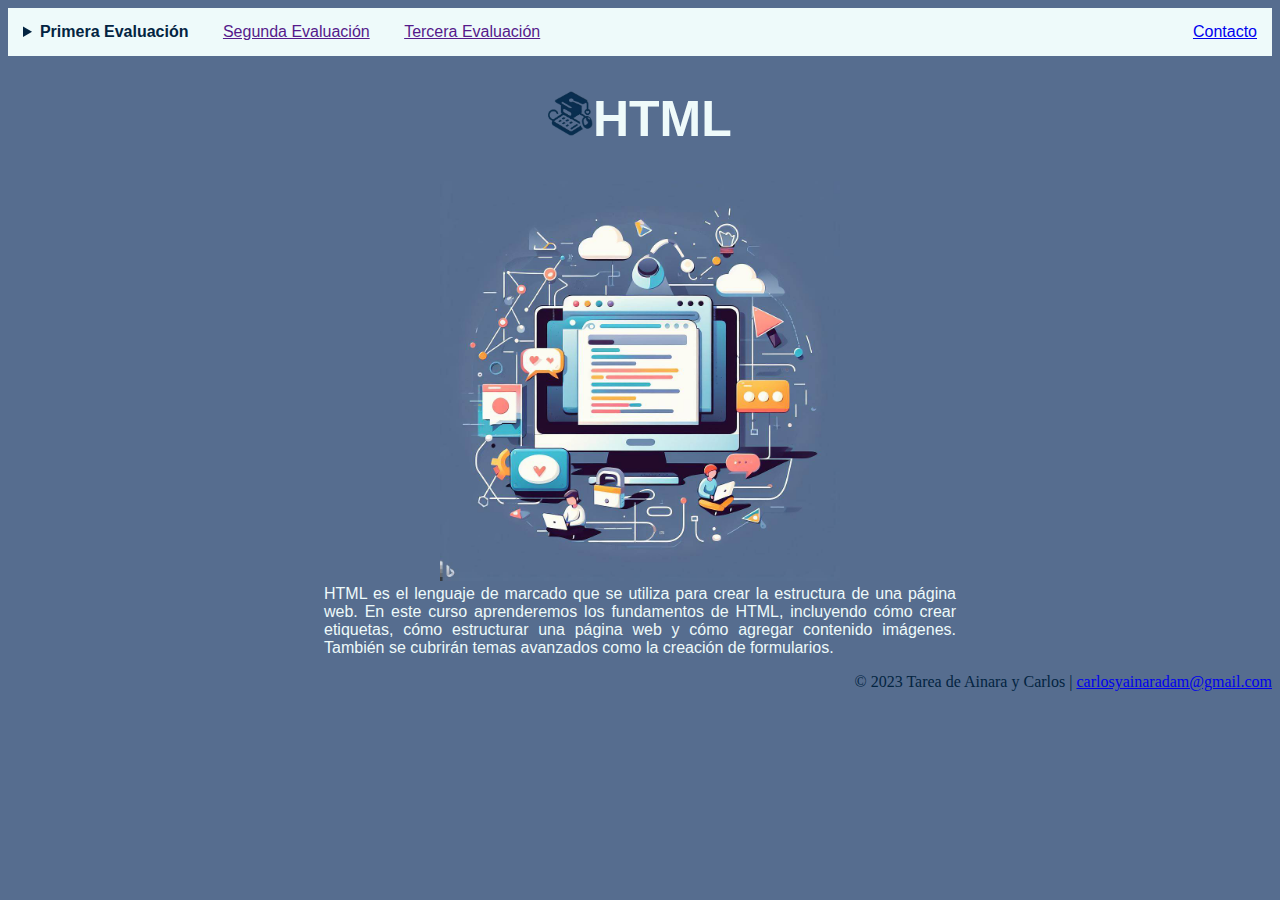
<file: index.html>
<!DOCTYPE html>
<html lang="es">
<head>
    <meta charset="UTF-8">
    <meta name="viewport" content="width=device-width, initial-scale=1.0">
    <link rel="stylesheet" href="./styles/estilos.css">
    <title>Índice</title>
    <link rel="shortcut icon" href="./images/logo5.png" type="image/x-icon">
</head>
<header>
    <nav class="evaluaciones">
        <ul class="navigation">
          <li class="section"> 
            <details>
              <summary><strong>Primera Evaluación</strong></summary>
              <ul class="ind">
                <li><a href="./html/etiquetas-basicas.html" target="_blank">Etiquetas básicas HTML</a></li>
                <li><a href="./html/formato-de-texto.html" target="_blank">Formato de texto</a></li>
                <li><a href="./html/enlaces.html" target="_blank">Enlaces</a></li>
                <li><a href="./html/listas.html" target="_blank">Listas</a></li>
                <li><a href="./html/imagenes.html" target="_blank">Imagenes</a></li>
                <li><a href="./html/tablas.html" target="_blank">Tablas</a></li>
                <li><a href="./html/etiquetas-semanticas.html" target="_blank">Etiquetas semánticas</a></li>
                <li><a href="./html/bloques.html" target="_blank">Bloques HTLM</a></li>

              </ul>
          </details>
    </li>
          <li class="section"><a href="">Segunda Evaluación</a></li>
          <li class="section"><a href="">Tercera Evaluación</a></li>
          <li class="section" id="Contacto"><a href="./html/contacto.html" target="_blank">Contacto</a></li>
        </ul>
      </nav>
</header>

    <h1 class="h1"><img src="./images/logo5.png" alt="logo" height="45">HTML</h1>  
    <div class="imagen"><img src="./images/Studio.jpeg" alt="HtmlStuding" height="400"></div>
    <div id="texto"><div class="texto">
        HTML es el lenguaje de marcado que se utiliza para crear la estructura de una página web. En este curso aprenderemos los fundamentos de HTML, incluyendo cómo crear etiquetas, cómo estructurar una página web y cómo agregar contenido imágenes. También se cubrirán temas avanzados como la creación de formularios.
    </div></div>
    <footer> 
      <p>&copy; 2023 Tarea de Ainara y Carlos | <a href="mailto:carlosyainaradam@gmail.com">carlosyainaradam@gmail.com</a></p></footer>
</html>
</file>
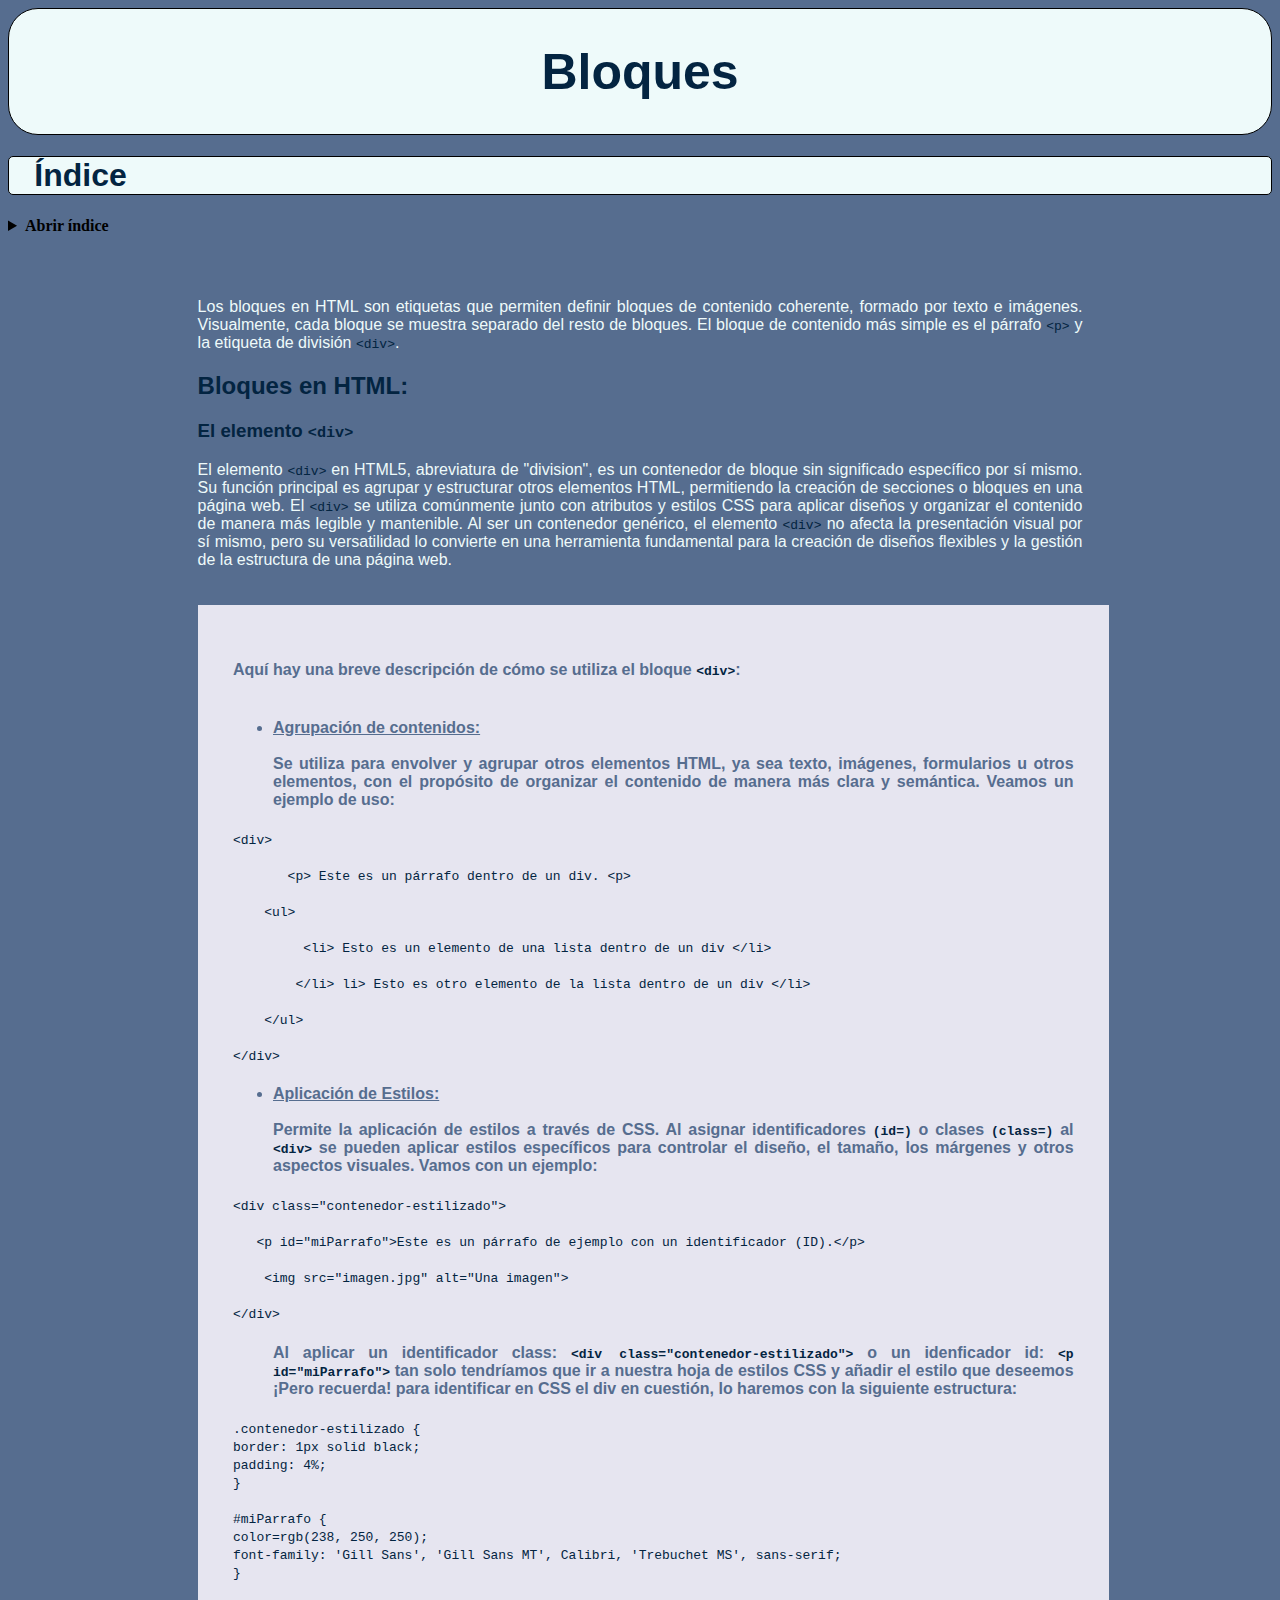
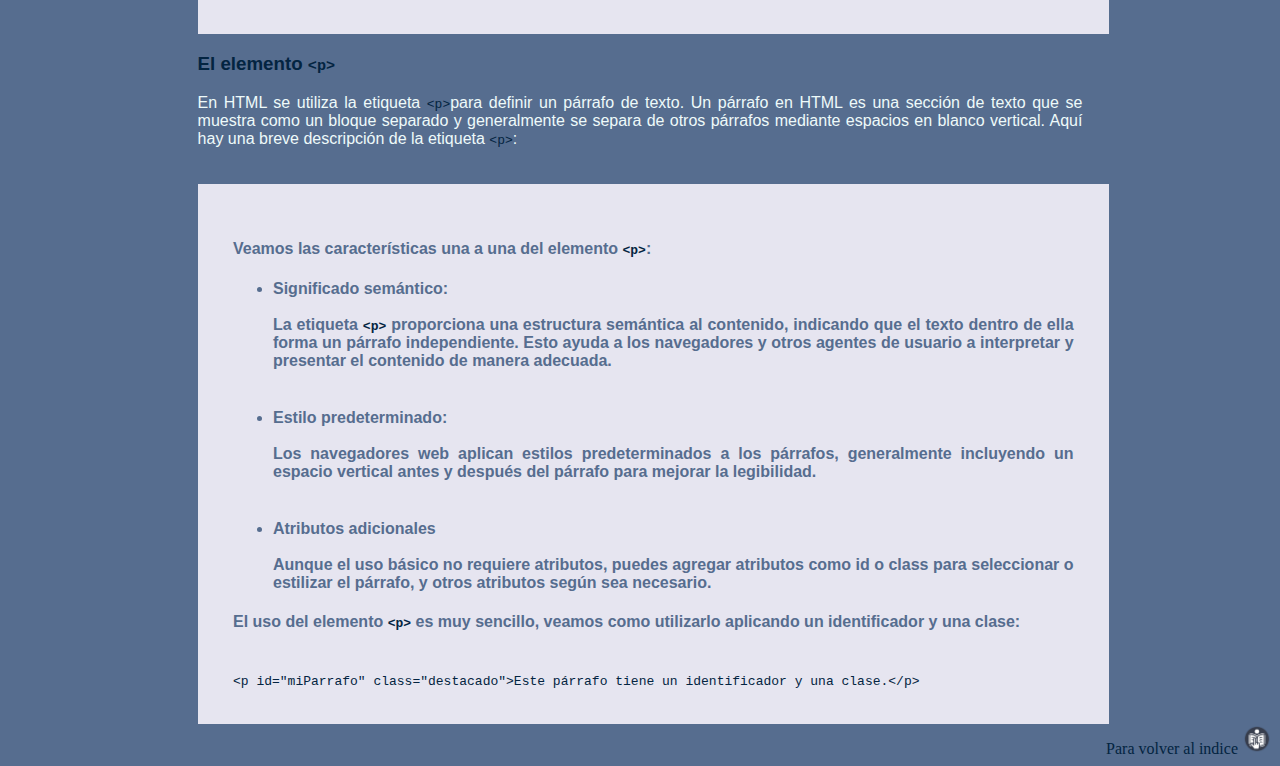
<file: html/bloques.html>
<!DOCTYPE html>
<html lang="es">
<head>
    <meta charset="UTF-8">
    <meta name="viewport" content="width=device-width, initial-scale=1.0">
    <link rel="stylesheet" href="../styles/estilos.css">
    <title>Bloques HTML</title>
    <link rel="shortcut icon" href="../images/logo5.png" type="image/x-icon">
</head>
<body>
    <div id="etiquetash1"><h1 class="h1" id="tituloetiquetas">Bloques</h1></div>

    <h1 class="Indice" id="indice">Índice
    </h1>
    <details>
      <summary><strong> Abrir índice </strong></summary>
    <div class="indice">
      <ul class="ind">
        <li><a href="#div">EL elemento &lt;div&gt;</a></li>
        <li><a href="#p">El elemento &lt;p&gt;</a></li>
      </ul>
    </div>
  </details> 
  <div id="texto2"><div class="texto">
    Los bloques en HTML son etiquetas que permiten definir bloques de contenido coherente, formado por texto e imágenes. Visualmente, cada bloque se muestra separado del resto de bloques. El bloque de contenido más simple es el párrafo <code>&lt;p&gt;</code> y la etiqueta de división <code>&lt;div&gt;</code>.
     <br>
     <h2 class="tituloapartado">Bloques en HTML: </h2>
     <h3 class="tituloapartado" id="div">El elemento <code>&lt;div&gt;</code></h3>
     El elemento <code>&lt;div&gt;</code> en HTML5, abreviatura de "division", es un contenedor de bloque sin significado específico por sí mismo. Su función principal es agrupar y estructurar otros elementos HTML, permitiendo la creación de secciones o bloques en una página web. El <code>&lt;div&gt;</code> se utiliza comúnmente junto con atributos y estilos CSS para aplicar diseños y organizar el contenido de manera más legible y mantenible. Al ser un contenedor genérico, el elemento <code>&lt;div&gt;</code> no afecta la presentación visual por sí mismo, pero su versatilidad lo convierte en una herramienta fundamental para la creación de diseños flexibles y la gestión de la estructura de una página web. <br><br><br>
     <article>
      <h4>
      Aquí hay una breve descripción de cómo se utiliza el bloque  <code>&lt;div&gt;</code>: <br><br>
      </h4>
        <ul>
          <li><h4><u>Agrupación de contenidos:</u><br><br>Se utiliza para envolver y agrupar otros elementos HTML, ya sea texto, imágenes, formularios u otros elementos, con el propósito de organizar el contenido de manera más clara y semántica. Veamos un ejemplo de uso:</h4></li>
        </ul>
           
            <code>
            &lt;div&gt;<br><br>
            &nbsp;&nbsp;&nbsp;&nbsp;&nbsp;&nbsp; &lt;p&gt;&nbsp;Este es un párrafo dentro de un div.&nbsp;&lt;p&gt;<br><br>
            &nbsp;&nbsp;&nbsp;&nbsp;&lt;ul&gt;<br><br>
            &nbsp;&nbsp;&nbsp;&nbsp;&nbsp;&nbsp;&nbsp;&nbsp;&nbsp;&lt;li&gt;&nbsp;Esto es un elemento de una lista dentro de un div&nbsp;&lt;/li&gt;<br><br>
            &nbsp;&nbsp;&nbsp;&nbsp;&nbsp;&nbsp;&nbsp;&nbsp;&lt;/li&gt;&nbsp;li&gt;&nbsp;Esto es otro elemento de la lista dentro de un div&nbsp;&lt;/li&gt;<br><br>
            &nbsp;&nbsp;&nbsp;&nbsp;&lt;/ul&gt;<br><br>
            &lt;/div&gt;
            </code>

            <ul>
              <li><h4><u>Aplicación de Estilos:</u><br><br>
                Permite la aplicación de estilos a través de CSS. Al asignar identificadores <code>(id=)</code> o clases <code>(class=)</code> al <code>&lt;div&gt;</code> se pueden aplicar estilos específicos para controlar el diseño, el tamaño, los márgenes y otros aspectos visuales. Vamos con un ejemplo:</h4></li>
            </ul>
            <code>
              &lt;div class="contenedor-estilizado"&gt; <br><br>
              &nbsp;&nbsp;&nbsp;&lt;p id="miParrafo"&gt;Este es un párrafo de ejemplo con un identificador (ID).&lt;/p&gt;<br><br>
              &nbsp;&nbsp;&nbsp; &lt;img src="imagen.jpg" alt="Una imagen"&gt; <br><br>
              &lt;/div&gt;
            </code>
            <ul>
              <li class="sinmarcador"><h4>Al aplicar un identificador class: <code> &lt;div class="contenedor-estilizado"&gt;</code> o un idenficador id: <code>&lt;p id="miParrafo"&gt;</code> tan solo tendríamos que ir a nuestra hoja de estilos CSS y añadir el estilo que deseemos ¡Pero recuerda! para identificar en CSS el div en cuestión, lo haremos con la siguiente estructura:</h4></li>
            </ul>
              <code>
                .contenedor-estilizado &lbrace; <br>
                  border: 1px solid black; <br>
                  padding: 4%;<br>
                  &rbrace;<br><br>

                  #miParrafo &lbrace; <br>
                  color=rgb(238, 250, 250); <br>
                  font-family: 'Gill Sans', 'Gill Sans MT', Calibri, 'Trebuchet MS', sans-serif;<br>
                  &rbrace;<br><br>
              </code>
     </article>

     
     <h3 class="tituloapartado" id="p">El elemento <code>&lt;p&gt;</code></h3>
     En HTML se utiliza la etiqueta <code>&lt;p&gt;</code>para definir un párrafo de texto. Un párrafo en HTML es una sección de texto que se muestra como un bloque separado y generalmente se separa de otros párrafos mediante espacios en blanco vertical. Aquí hay una breve descripción de la etiqueta <code>&lt;p&gt;</code>: <br><br><br>

     <article>
      <h4>Veamos las características una a una del elemento <code>&lt;p&gt;</code>:</h4>
      <ul>
        <li><h4>Significado semántico: <br><br>La etiqueta <code>&lt;p&gt;</code> proporciona una estructura semántica al contenido, indicando que el texto dentro de ella forma un párrafo independiente. Esto ayuda a los navegadores y otros agentes de usuario a interpretar y presentar el contenido de manera adecuada. <br><br></h4></li>
        <li><h4>Estilo predeterminado: <br><br>Los navegadores web aplican estilos predeterminados a los párrafos, generalmente incluyendo un espacio vertical antes y después del párrafo para mejorar la legibilidad. <br><br></h4></li>
        <li><h4>Atributos adicionales <br><br> Aunque el uso básico no requiere atributos, puedes agregar atributos como id o class para seleccionar o estilizar el párrafo, y otros atributos según sea necesario.</h4></li>
      </ul>
      <h4>El uso del elemento <code>&lt;p&gt;</code> es muy sencillo, veamos como utilizarlo aplicando un identificador y una clase:</h4> <br>
      <code>&lt;p id="miParrafo" class="destacado"&gt;Este párrafo tiene un identificador y una clase.&lt;/p&gt;</code>
     </article>
    </div></div> 
  <footer>Para volver al indice <a href="#indice"><img src="../images/indice.png" alt="indice" height="30"></a></footer>
</body>
</html>
</file>
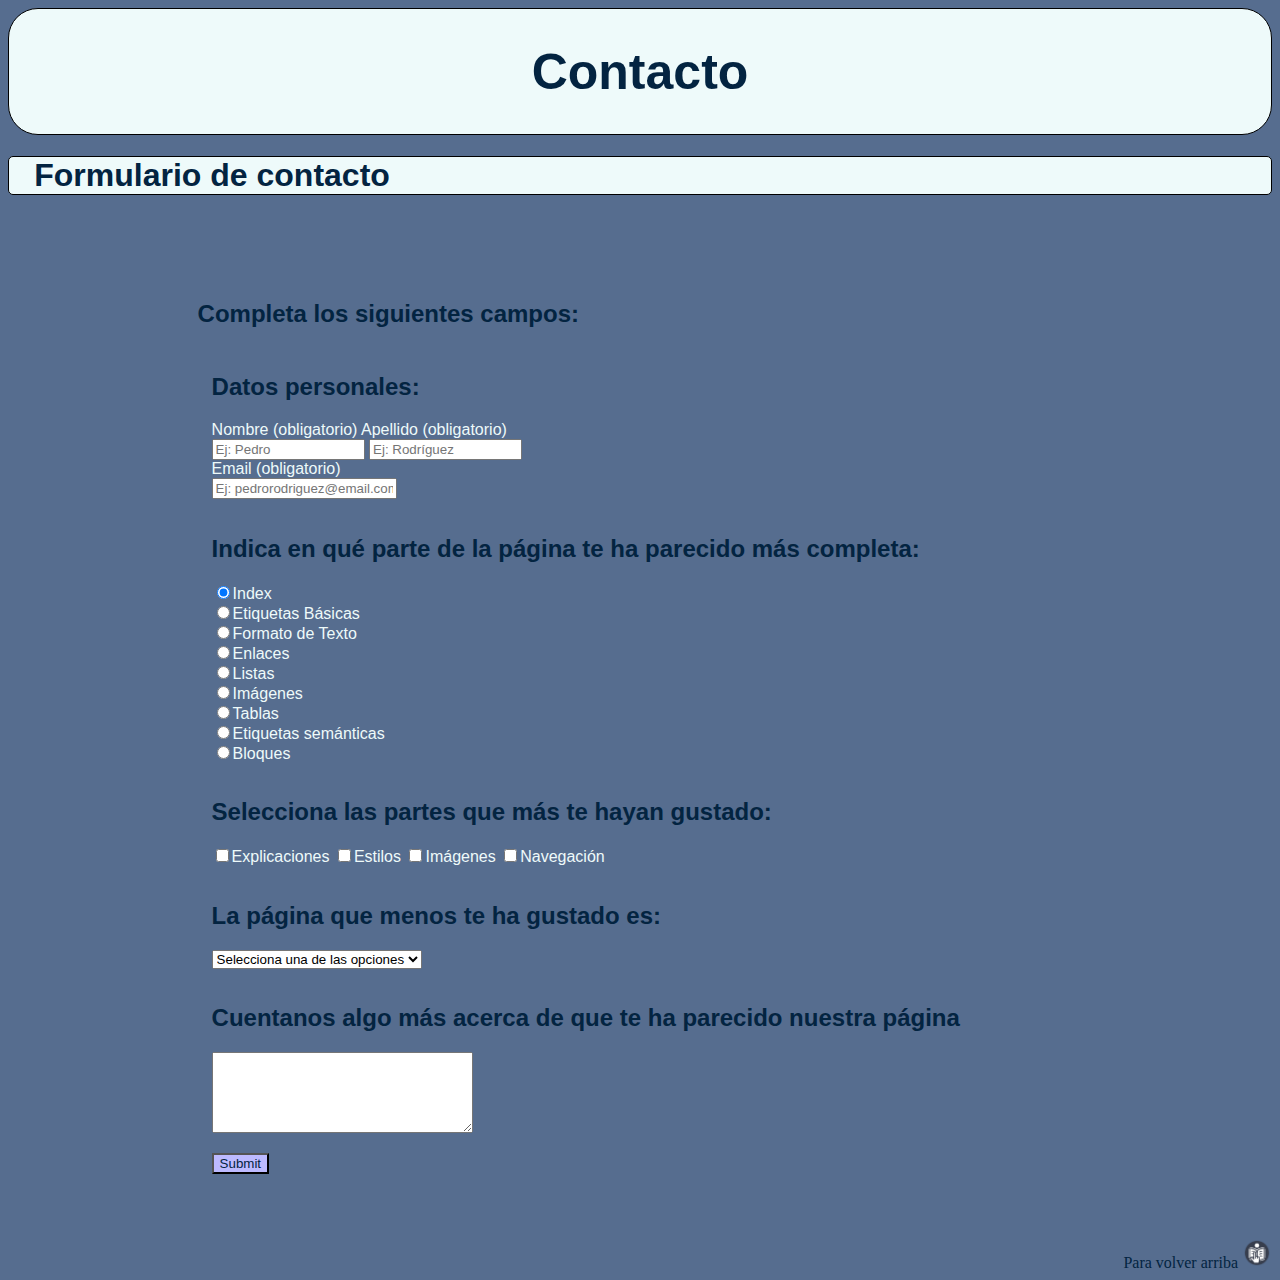
<file: html/contacto.html>
<!DOCTYPE html>
<html lang="es">
<head>
    <meta charset="UTF-8">
    <meta name="viewport" content="width=device-width, initial-scale=1.0">
    <link rel="stylesheet" href="../styles/estilos.css">
    <title>Contacto</title>
    <link rel="shortcut icon" href="../images/logo5.png" type="image/x-icon">
</head>
<body>
    <div id="etiquetash1"><h1 class="h1" id="tituloetiquetas">Contacto</h1></div>

    <h1 class="Indice" id="indice">Formulario de contacto
    </h1>
    
  <div id="texto2"><div class="texto">

     <h2 class="tituloapartado">Completa los siguientes campos: </h2>
     
    <div>
    <form action="resultado.html" method="post" id="formulario-devs">
        <fieldset>
            <h2 class="tituloapartado">Datos personales:</h2>
            <label for="cuadro-de-nombre">Nombre (obligatorio)</label> <label for="cuadro-de-apellido">Apellido (obligatorio)</label> <br>
            <input type="text" name="Nombre" size="16" id="cuadro-de-nombre" placeholder="Ej: Pedro" required>
            
            <input type="text" name="Apellido" size="16"  id="cuadro-de-apellido" placeholder="Ej: Rodríguez" required>
            <br>
            <label for="cuadro-de-email">Email (obligatorio)</label> <br>
            <input type="email" name="Email" id="cuadro-de-email" placeholder="Ej: pedrorodriguez@email.com" required>
        </fieldset>
        <fieldset>
            <h2 class="tituloapartado">Indica en qué parte de la página te ha parecido más completa:</h2>
            <input type="radio" name="completa" id="ind" value="Index" checked><label for="ind">Index</label> <br>
            <input type="radio" name="completa" id="eb" value="Etiquetas"><label for="eb">Etiquetas Básicas</label> <br>
            <input type="radio" name="completa" id="ft" value="Formatotexto"><label for="ft">Formato de Texto</label> <br>
            <input type="radio" name="completa" id="en" value="Enlaces"><label for="en">Enlaces</label> <br>
            <input type="radio" name="completa" id="li" value="Listas"><label for="li">Listas</label><br>
            <input type="radio" name="completa" id="im" value="Imagenes"><label for="im">Imágenes</label><br>
            <input type="radio" name="completa" id="tb" value="Tablas"><label for="tb">Tablas</label><br>
            <input type="radio" name="completa" id="es" value="EtiquetasSemanticas"><label for="es">Etiquetas semánticas</label><br>
            <input type="radio" name="completa" id="bq" value="Bloques"><label for="bq">Bloques</label>
            </fieldset>
            <fieldset>
                <h2 class="tituloapartado">Selecciona las partes que más te hayan gustado:</h2>
                <input type="checkbox" name="gustar" id="explicaciones"
                value="Explic"><label for="explicaciones">Explicaciones</label>
                <input type="checkbox" name="gustar" id="css" value="Css"><label for="css">Estilos</label>
                <input type="checkbox" name="gustar" id="img" value="Imagenes"><label for="img">Imágenes</label>
                <input type="checkbox" name="gustar" id="nav" value="Navegacion"><label for="nav">Navegación</label>
            </fieldset>
            <fieldset>
                <h2 class="tituloapartado">La página que menos te ha gustado es:</h2>
                <select name="menosgusto" id="menosgusto">
                    <option value="Seleccion">Selecciona una de las opciones</option>
                    <option value="Index">Index</option>
                    <option value="Etiquetas">Etiquetas básicas</option>
                    <option value="Formato">Formato de texto</option>
                    <option value="Enlaces">Enlaces</option>
                    <option value="Listas">Listas</option>
                    <option value="Imagenes">Imágenes</option>
                    <option value="Tablas">Tablas</option>
                    <option value="Semantica">Etiquetas semánticas</option>
                    <option value="Bloques">Bloques HTML</option>
                </select>
            </fieldset>
            <fieldset>
                <h2 class="tituloapartado">Cuentanos algo más acerca de que te ha parecido nuestra página</h2>
               <textarea name="texto" rows="5" cols="30" id="exper"></textarea><label for="exper"></label>
            </fieldset>
            <fieldset>
                <input style="color: rgb(3, 36, 65); background-color: rgb(189, 186, 255); font-family: 'Franklin Gothic Medium', 'Arial Narrow', Arial, sans-serif;" type="submit" name="Enviar">
            </fieldset>
    </form></div>
   
    
     </div></div>
  <br><br><br>
  <footer>Para volver arriba <a href="#indice"><img src="../images/indice.png" alt="indice" height="30"></a></footer>
</body>
</html>
</file>
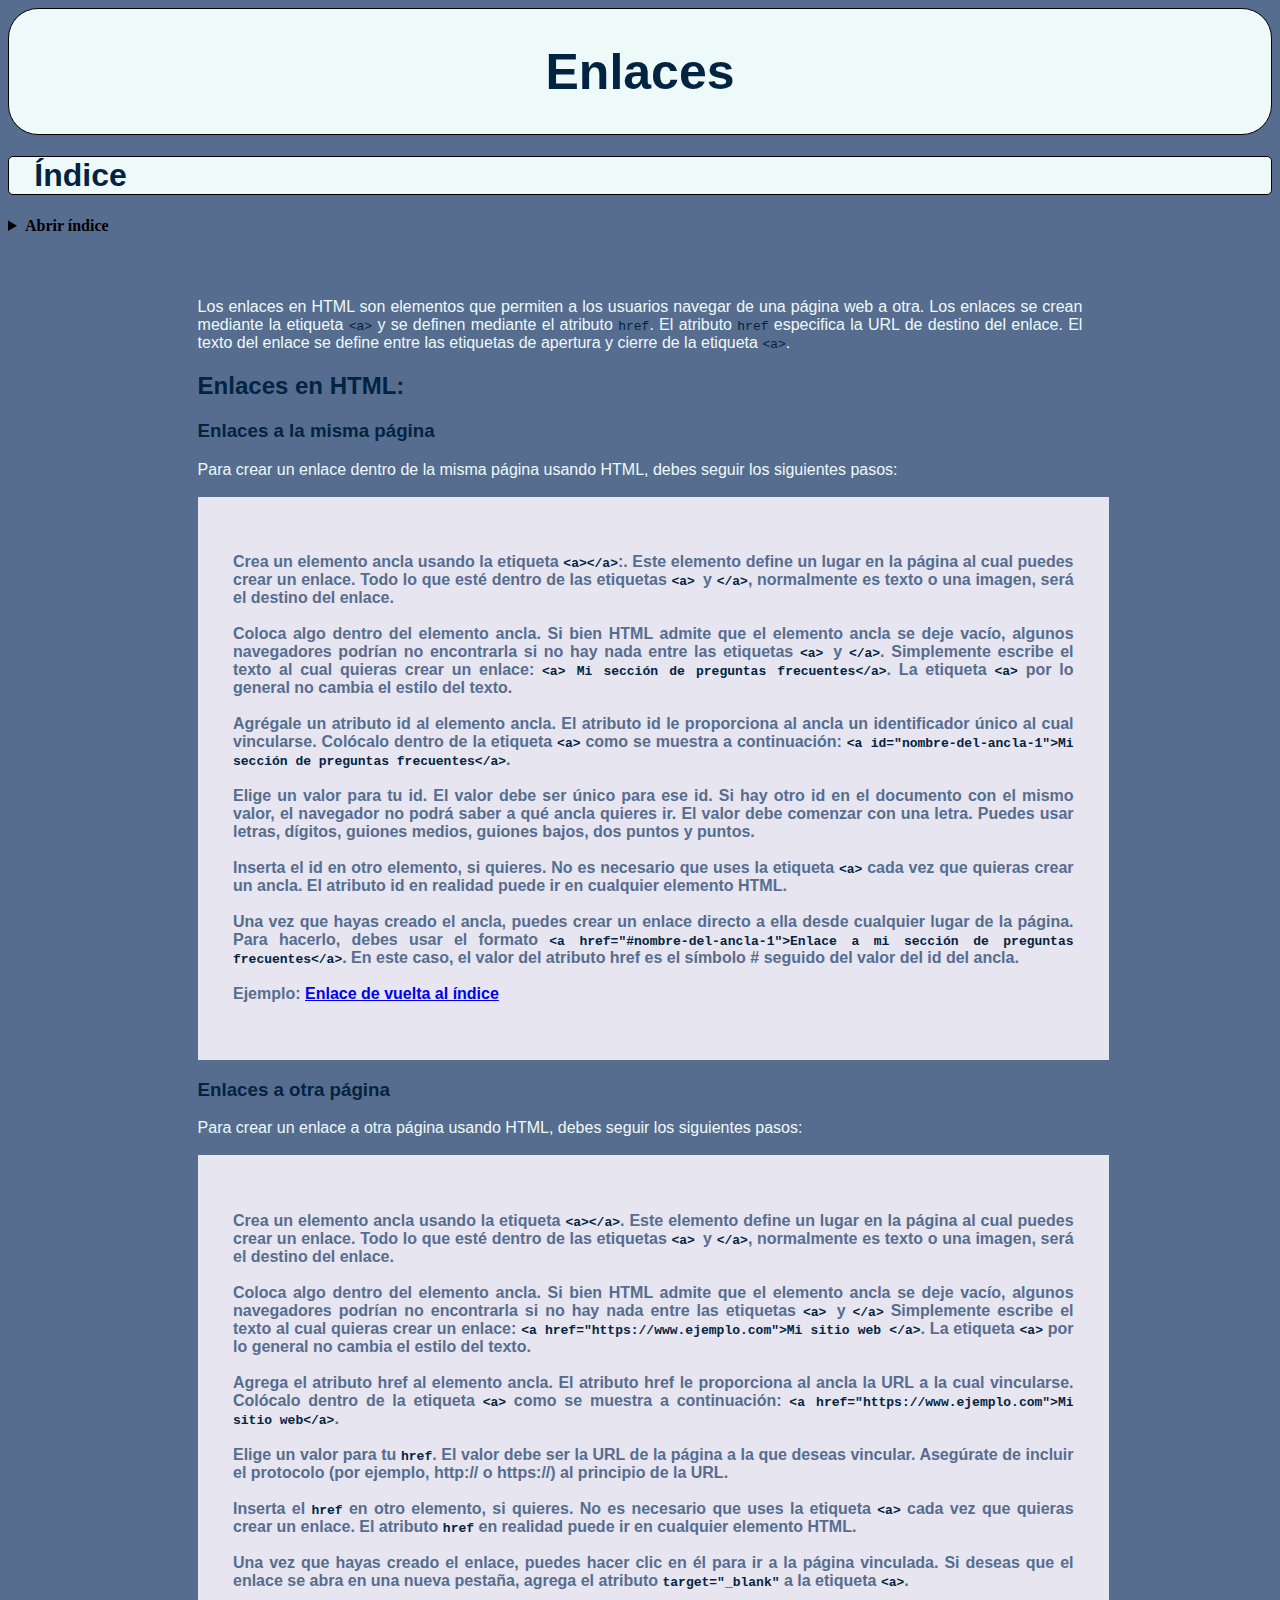
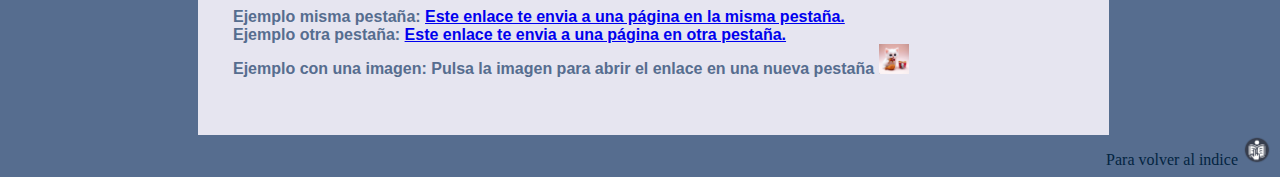
<file: html/enlaces.html>
<!DOCTYPE html>
<html lang="es">
<head>
    <meta charset="UTF-8">
    <meta name="viewport" content="width=device-width, initial-scale=1.0">
    <link rel="stylesheet" href="../styles/estilos.css">
    <title>Enlaces</title>
    <link rel="shortcut icon" href="../images/logo5.png" type="image/x-icon">
</head>
<body>
    <div id="etiquetash1"><h1 class="h1" id="tituloetiquetas">Enlaces</h1></div>

    <h1 class="Indice" id="indice">Índice
    </h1>
    <details>
      <summary><strong> Abrir índice </strong></summary>
    <div class="indice">
      <ul class="ind">
        <li><a href="#mismapagina">Enlace a la misma página</a></li>
        <li><a href="#otrapagina">Enlace a otra página</a></li>
      </ul>
    </div>
  </details>
  <div id="texto2"><div class="texto">
    Los enlaces en HTML son elementos que permiten a los usuarios navegar de una página web a otra. Los enlaces se crean mediante la etiqueta <code>&lt;a&gt;</code> y se definen mediante el atributo <code>href</code>. El atributo <code>href</code> especifica la URL de destino del enlace. El texto del enlace se define entre las etiquetas de apertura y cierre de la etiqueta <code>&lt;a&gt;</code>. 
     <br>


  <h2 class="tituloapartado">Enlaces en HTML: </h2>
  <h3 class="tituloapartado" id="mismapagina">Enlaces a la misma página</h3>
  <div class="texto">Para crear un enlace dentro de la misma página usando HTML, debes seguir los siguientes pasos: <br><br>
<article> <h4>
Crea un elemento ancla usando la etiqueta <code>&lt;a&gt;&lt;/a&gt;</code>:. Este elemento define un lugar en la página al cual puedes crear un enlace. Todo lo que esté dentro de las etiquetas <code>&lt;a&gt; </code>y <code>&lt;/a&gt;</code>, normalmente es texto o una imagen, será el destino del enlace. <br> <br>
Coloca algo dentro del elemento ancla. Si bien HTML admite que el elemento ancla se deje vacío, algunos navegadores podrían no encontrarla si no hay nada entre las etiquetas <code>&lt;a&gt; </code>y <code>&lt;/a&gt;</code>. Simplemente escribe el texto al cual quieras crear un enlace: <code>&lt;a&gt; Mi sección de preguntas frecuentes&lt;/a&gt;</code>. La etiqueta <code>&lt;a&gt;</code> por lo general no cambia el estilo del texto.
<br><br>
Agrégale un atributo id al elemento ancla. El atributo id le proporciona al ancla un identificador único al cual vincularse. Colócalo dentro de la etiqueta <code>&lt;a&gt;</code> como se muestra a continuación: <code>&lt;a id="nombre-del-ancla-1"&gt;Mi sección de preguntas frecuentes&lt;/a&gt;</code>. <br><br>
Elige un valor para tu id. El valor debe ser único para ese id. Si hay otro id en el documento con el mismo valor, el navegador no podrá saber a qué ancla quieres ir. El valor debe comenzar con una letra. Puedes usar letras, dígitos, guiones medios, guiones bajos, dos puntos y puntos. <br> <br>
Inserta el id en otro elemento, si quieres. No es necesario que uses la etiqueta <code>&lt;a&gt;</code> cada vez que quieras crear un ancla. El atributo id en realidad puede ir en cualquier elemento HTML. <br><br>
Una vez que hayas creado el ancla, puedes crear un enlace directo a ella desde cualquier lugar de la página. Para hacerlo, debes usar el formato <code>&lt;a href="#nombre-del-ancla-1"&gt;Enlace a mi sección de preguntas frecuentes&lt;/a&gt;</code>. En este caso, el valor del atributo href es el símbolo # seguido del valor del id del ancla.
<br> <br>
    Ejemplo: <a href="#indice">Enlace de vuelta al índice</a>
  </h4>
</article>
  </div>
  <h3 class="tituloapartado" id="otrapagina">Enlaces a otra página</h3>
  <div class="texto">Para crear un enlace a otra página usando HTML, debes seguir los siguientes pasos: <br> <br>
   <article> <h4>
    Crea un elemento ancla usando la etiqueta  <code>&lt;a&gt;&lt;/a&gt;</code>. Este elemento define un lugar en la página al cual puedes crear un enlace. Todo lo que esté dentro de las etiquetas <code>&lt;a&gt; </code>y <code>&lt;/a&gt;</code>, normalmente es texto o una imagen, será el destino del enlace. <br><br>
    Coloca algo dentro del elemento ancla. Si bien HTML admite que el elemento ancla se deje vacío, algunos navegadores podrían no encontrarla si no hay nada entre las etiquetas <code>&lt;a&gt; </code>y <code>&lt;/a&gt;</code> Simplemente escribe el texto al cual quieras crear un enlace: <code>&lt;a href="https://www.ejemplo.com"&gt;Mi sitio web &lt;/a&gt;</code>. La etiqueta <code>&lt;a&gt;</code> por lo general no cambia el estilo del texto. <br><br>
    Agrega el atributo href al elemento ancla. El atributo href le proporciona al ancla la URL a la cual vincularse. Colócalo dentro de la etiqueta <code>&lt;a&gt;</code> como se muestra a continuación: <code>&lt;a href="https://www.ejemplo.com"&gt;Mi sitio web&lt;/a&gt;</code>. <br><br>
    Elige un valor para tu <code>href</code>. El valor debe ser la URL de la página a la que deseas vincular. Asegúrate de incluir el protocolo (por ejemplo, http:// o https://) al principio de la URL. <br> <br>
    Inserta el <code>href</code> en otro elemento, si quieres. No es necesario que uses la etiqueta <code>&lt;a&gt;</code> cada vez que quieras crear un enlace. El atributo <code>href</code> en realidad puede ir en cualquier elemento HTML. <br> <br>
    Una vez que hayas creado el enlace, puedes hacer clic en él para ir a la página vinculada. Si deseas que el enlace se abra en una nueva pestaña, agrega el atributo <code>target="_blank"</code> a la etiqueta <code>&lt;a&gt;</code>. 

  <br><br>
 
    Ejemplo misma pestaña: <a href="https://www.instagram.com/reinanady/">Este enlace te envia a una página en la misma pestaña.</a> <br>
    Ejemplo otra pestaña: <a href="https://www.instagram.com/reinanady/" target="_blank">Este enlace te envia a una página en otra pestaña.</a> <br>
    Ejemplo con una imagen: Pulsa la imagen para abrir el enlace en una nueva pestaña <a href="https://www.instagram.com/reinanady/" target="_blank"><img src="../images/Reina.jpeg" alt="reina" height="30"></a>
  </h4>
</article>
  </div>
</div></div>
<footer>Para volver al indice <a href="#indice"><img src="../images/indice.png" alt="indice" height="30"></a></footer>
</body>
</html>
</file>
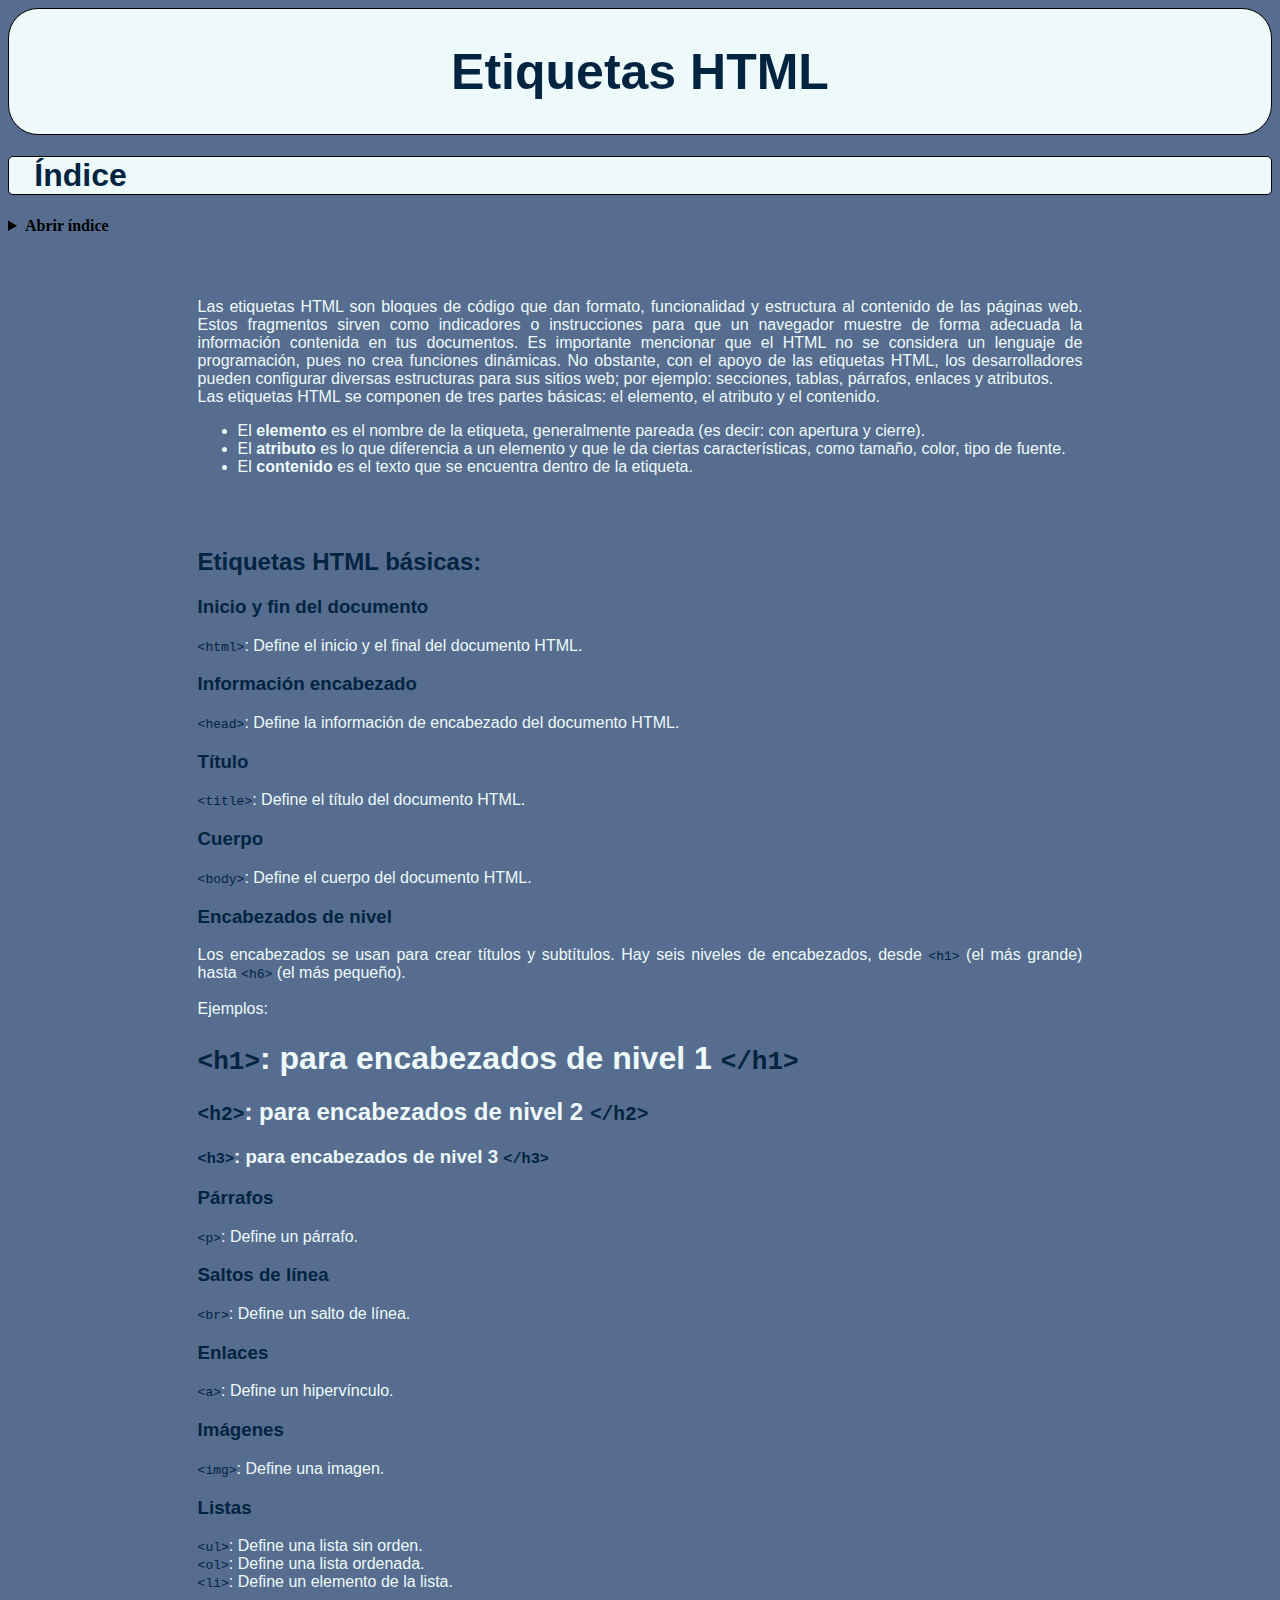
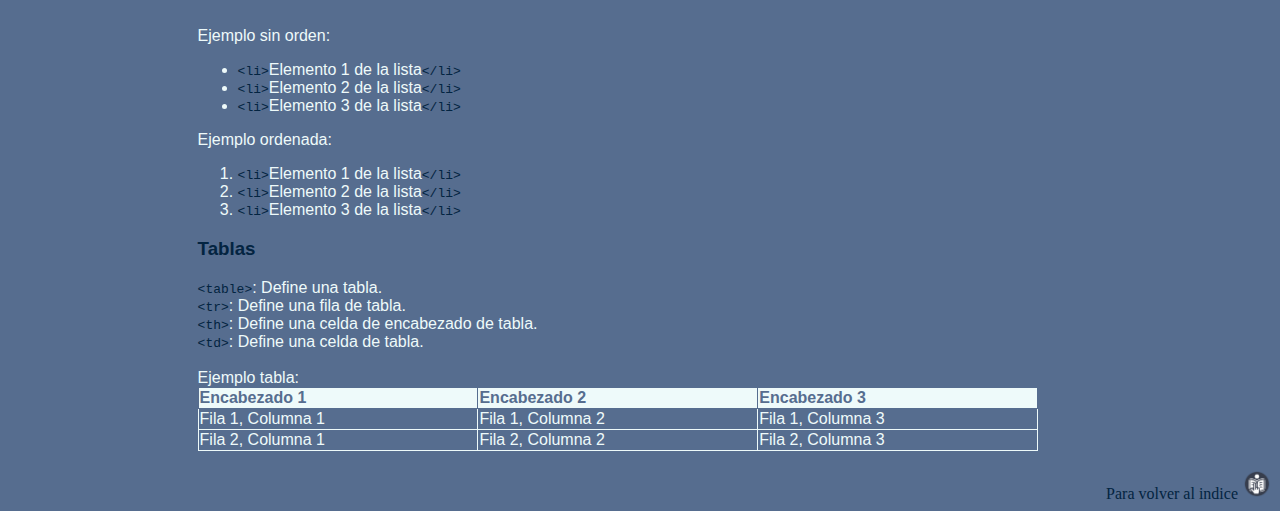
<file: html/etiquetas-basicas.html>
<!DOCTYPE html>
<html lang="es">
<head>
    <meta charset="UTF-8">
    <meta name="viewport" content="width=device-width, initial-scale=1.0">
    <link rel="stylesheet" href="../styles/estilos.css">
    <title>Etiquetas Básicas de HTML</title>
    <link rel="shortcut icon" href="../images/logo5.png" type="image/x-icon">
   
</head>
<body>
    <div id="etiquetash1"><h1 class="h1" id="tituloetiquetas">Etiquetas HTML</h1></div>

    <h1 class="Indice" id="indice">Índice
    </h1>
    <details>
      <summary><strong> Abrir índice </strong></summary>
    <div class="indice">
      <ul class="ind">
        <li><a href="#iniciofin">Inicio y fin de documento</a></li>
        <li><a href="#infoencabezado">Información encabezado</a></li>
        <li><a href="#deftitulo">Título</a></li>
        <li><a href="#cuerpo">Cuerpo </a></li>
        <li><a href="#encabezados">Encabezados de nivel </a></li>
        <li><a href="#parrafos">Párrafos</a></li>
        <li><a href="#saltos">Saltos de línea</a></li>
        <li><a href="#enlaces">Enlaces</a></li>
        <li><a href="#imagenes">Imágenes</a></li>
        <li><a href="#listas">Listas</a></li>
        <li><a href="#tablas">Tablas</a></li>
      </ul>
    </div>
  </details>

    <div id="texto2"><div class="texto">
        Las etiquetas HTML son bloques de código que dan formato, funcionalidad y estructura al contenido de las páginas web. Estos fragmentos sirven como indicadores o instrucciones para que un navegador muestre de forma adecuada la información contenida en tus documentos. Es importante mencionar que el HTML no se considera un lenguaje de programación, pues no crea funciones dinámicas. No obstante, con el apoyo de las etiquetas HTML, los desarrolladores pueden configurar diversas estructuras para sus sitios web; por ejemplo: secciones, tablas, párrafos, enlaces y atributos. <br>
        Las etiquetas HTML se componen de tres partes básicas: el elemento, el atributo y el contenido. <br>

        <ul>
     <li>El <strong>elemento</strong> es el nombre de la etiqueta, generalmente pareada (es decir: con apertura y cierre).</li>
     <li>El <strong>atributo</strong>  es lo que diferencia a un elemento y que le da ciertas características, como tamaño, color, tipo de fuente.</li>
    <li>El <strong>contenido</strong> es el texto que se encuentra dentro de la etiqueta.</li>
        </ul>
        
        <br><br>
        <h2 class="tituloapartado">Etiquetas HTML básicas: </h2>
        <h3 class="tituloapartado" id="iniciofin">Inicio y fin del documento</h3>
        <div class="texto"><code>&lt;html&gt;</code>:  Define el inicio y el final del documento HTML.</div>
        <h3 class="tituloapartado" id="infoencabezado">Información encabezado</h3>
        <div class="texto"><code>&lt;head&gt;</code>: Define la información de encabezado del documento HTML.</div>
        <h3 class="tituloapartado" id="deftitulo">Título</h3>
        <div class="texto"><code>&lt;title&gt;</code>: Define el título del documento HTML.</div>
        <h3 class="tituloapartado" id="cuerpo">Cuerpo</h3>
        <div class="texto"><code>&lt;body&gt;</code>: Define el cuerpo del documento HTML.</div>
        <h3 class="tituloapartado" id="encabezados">Encabezados de nivel</h3>
        Los encabezados se usan para crear títulos y subtítulos. Hay seis niveles de encabezados, desde <code>&lt;h1&gt;</code> (el más grande) hasta <code>&lt;h6&gt;</code> (el más pequeño). <br><br>
        Ejemplos:
       <h1><code>&lt;h1&gt;</code>: para encabezados de nivel 1 <code>&lt;/h1&gt;</code></h1>
       <h2><code>&lt;h2&gt;</code>: para encabezados de nivel 2 <code>&lt;/h2&gt;</code></h2>
       <h3><code>&lt;h3&gt;</code>: para encabezados de nivel 3 <code>&lt;/h3&gt;</code></h3>
       <h3 class="tituloapartado" id="parrafos">Párrafos</h3>
       <div class="texto"><code>&lt;p&gt;</code>: Define un párrafo.</div>
       <h3 class="tituloapartado" id="saltos">Saltos de línea</h3>
       <div class="texto"><code>&lt;br&gt;</code>: Define un salto de línea.</div>
       <h3 class="tituloapartado" id="enlaces">Enlaces</h3>
       <div class="texto"><code>&lt;a&gt;</code>: Define un hipervínculo.</div>
       <h3 class="tituloapartado" id="imagenes">Imágenes</h3>
       <div class="texto"><code>&lt;img&gt;</code>: Define una imagen.</div>
       <h3 class="tituloapartado" id="listas">Listas</h3>
       <div class="texto"><code>&lt;ul&gt;</code>: Define una lista sin orden.</div>
       <div class="texto"><code>&lt;ol&gt;</code>: Define una lista ordenada.</div>
       <div class="texto"><code>&lt;li&gt;</code>: Define un elemento de la lista.</div>
        <br> <br>
        Ejemplo sin orden:
        <ul>
            <li><code>&lt;li&gt;</code>Elemento 1 de la lista<code>&lt;/li&gt;</code></li>
            <li><code>&lt;li&gt;</code>Elemento 2 de la lista<code>&lt;/li&gt;</code></li>
            <li><code>&lt;li&gt;</code>Elemento 3 de la lista<code>&lt;/li&gt;</code></li>
        </ul>
        Ejemplo ordenada:
        <ol>
            <li><code>&lt;li&gt;</code>Elemento 1 de la lista<code>&lt;/li&gt;</code></li>
            <li><code>&lt;li&gt;</code>Elemento 2 de la lista<code>&lt;/li&gt;</code></li>
            <li><code>&lt;li&gt;</code>Elemento 3 de la lista<code>&lt;/li&gt;</code></li>
        </ol>
        <h3 class="tituloapartado" id="tablas">Tablas</h3>
       <div class="texto"><code>&lt;table&gt;</code>: Define una tabla.</div>
       <div class="texto"><code>&lt;tr&gt;</code>: Define una fila de tabla.</div>
       <div class="texto"><code>&lt;th&gt;</code>: Define una celda de encabezado de tabla.</div>
       <div class="texto"><code>&lt;td&gt;</code>: Define una celda de tabla.
       <br> <br>
       Ejemplo tabla:
       <table>
        <tr>
            <th>Encabezado 1</th>
            <th>Encabezado 2</th>
            <th>Encabezado 3</th>
        </tr>
        <tr>
            <td>Fila 1, Columna 1</td>
            <td>Fila 1, Columna 2</td>
            <td>Fila 1, Columna 3</td>
        </tr>
        <tr>
            <td>Fila 2, Columna 1</td>
            <td>Fila 2, Columna 2</td>
            <td>Fila 2, Columna 3</td>
        </tr>
       </table>
       <br>
    </div>
  </div></div>
  <footer>Para volver al indice <a href="#indice"><img src="../images/indice.png" alt="indice" height="30"></a></footer>
</body>
</html>
</file>
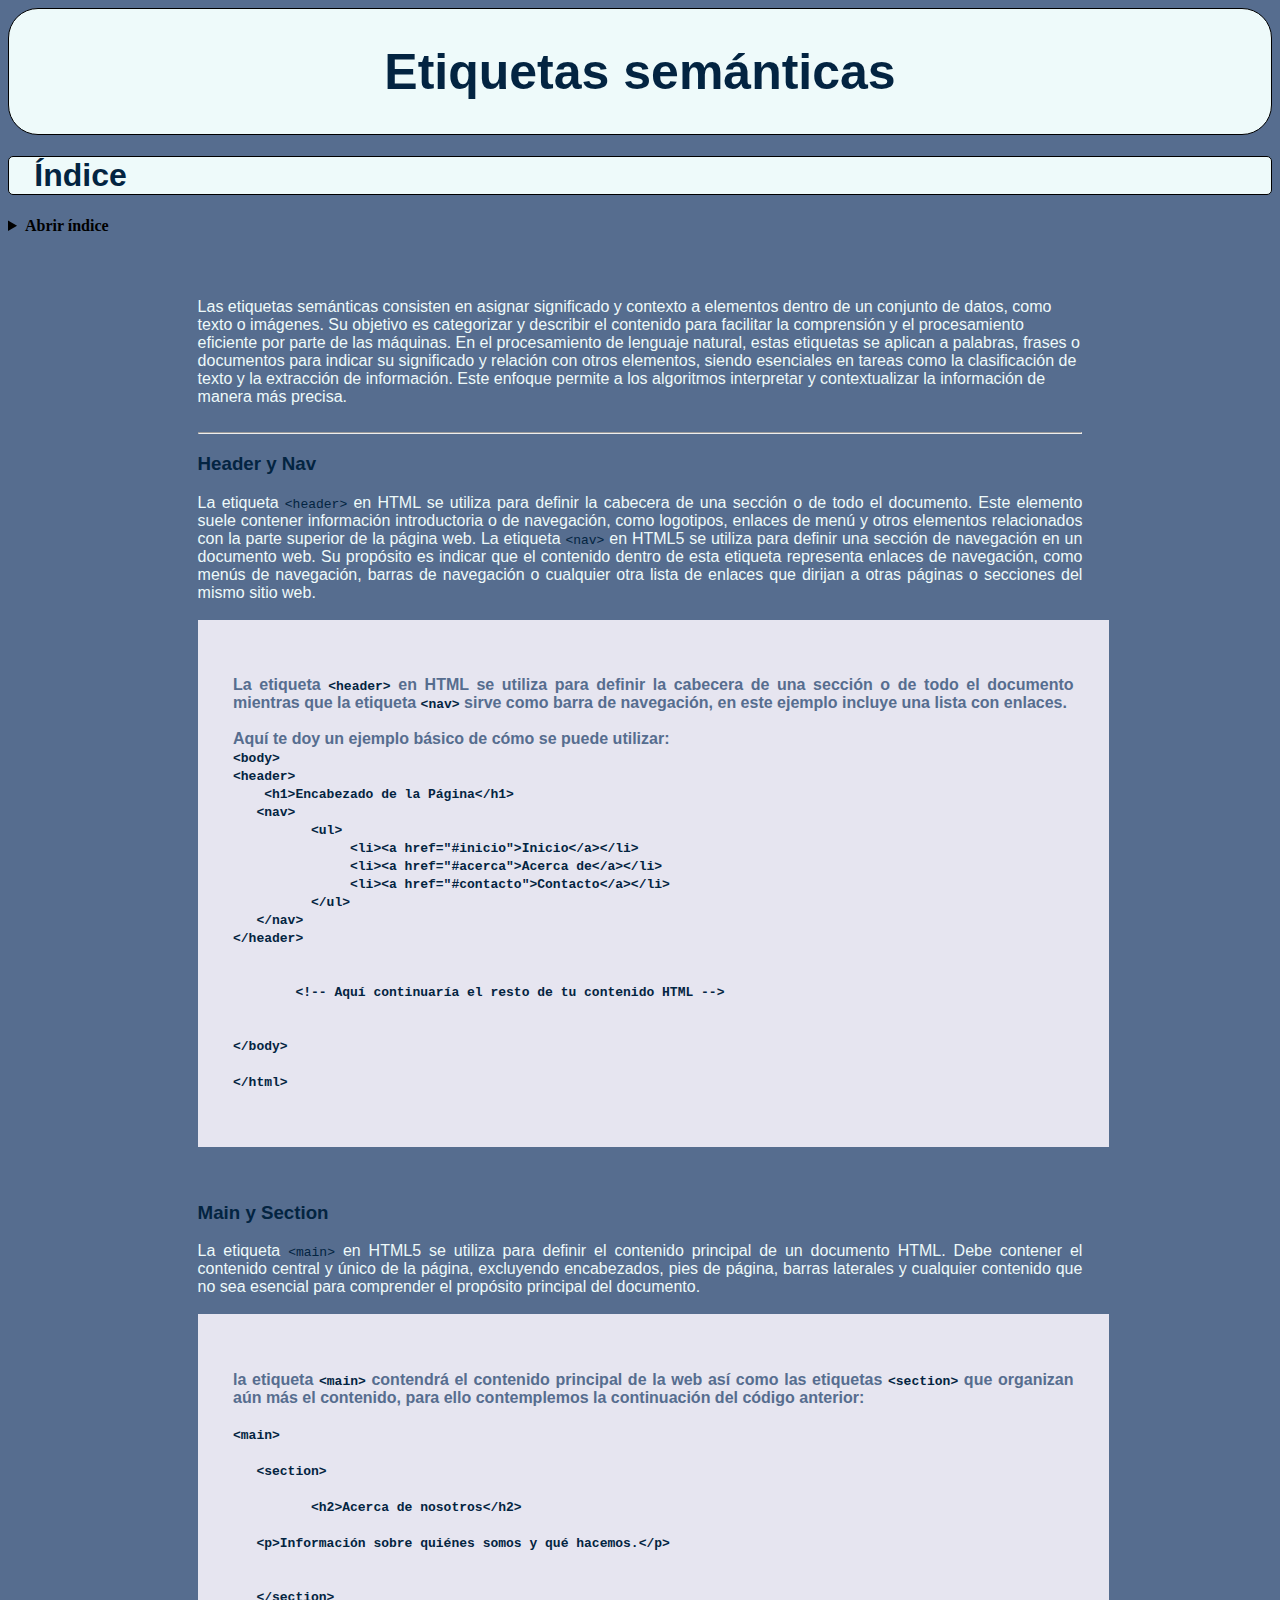
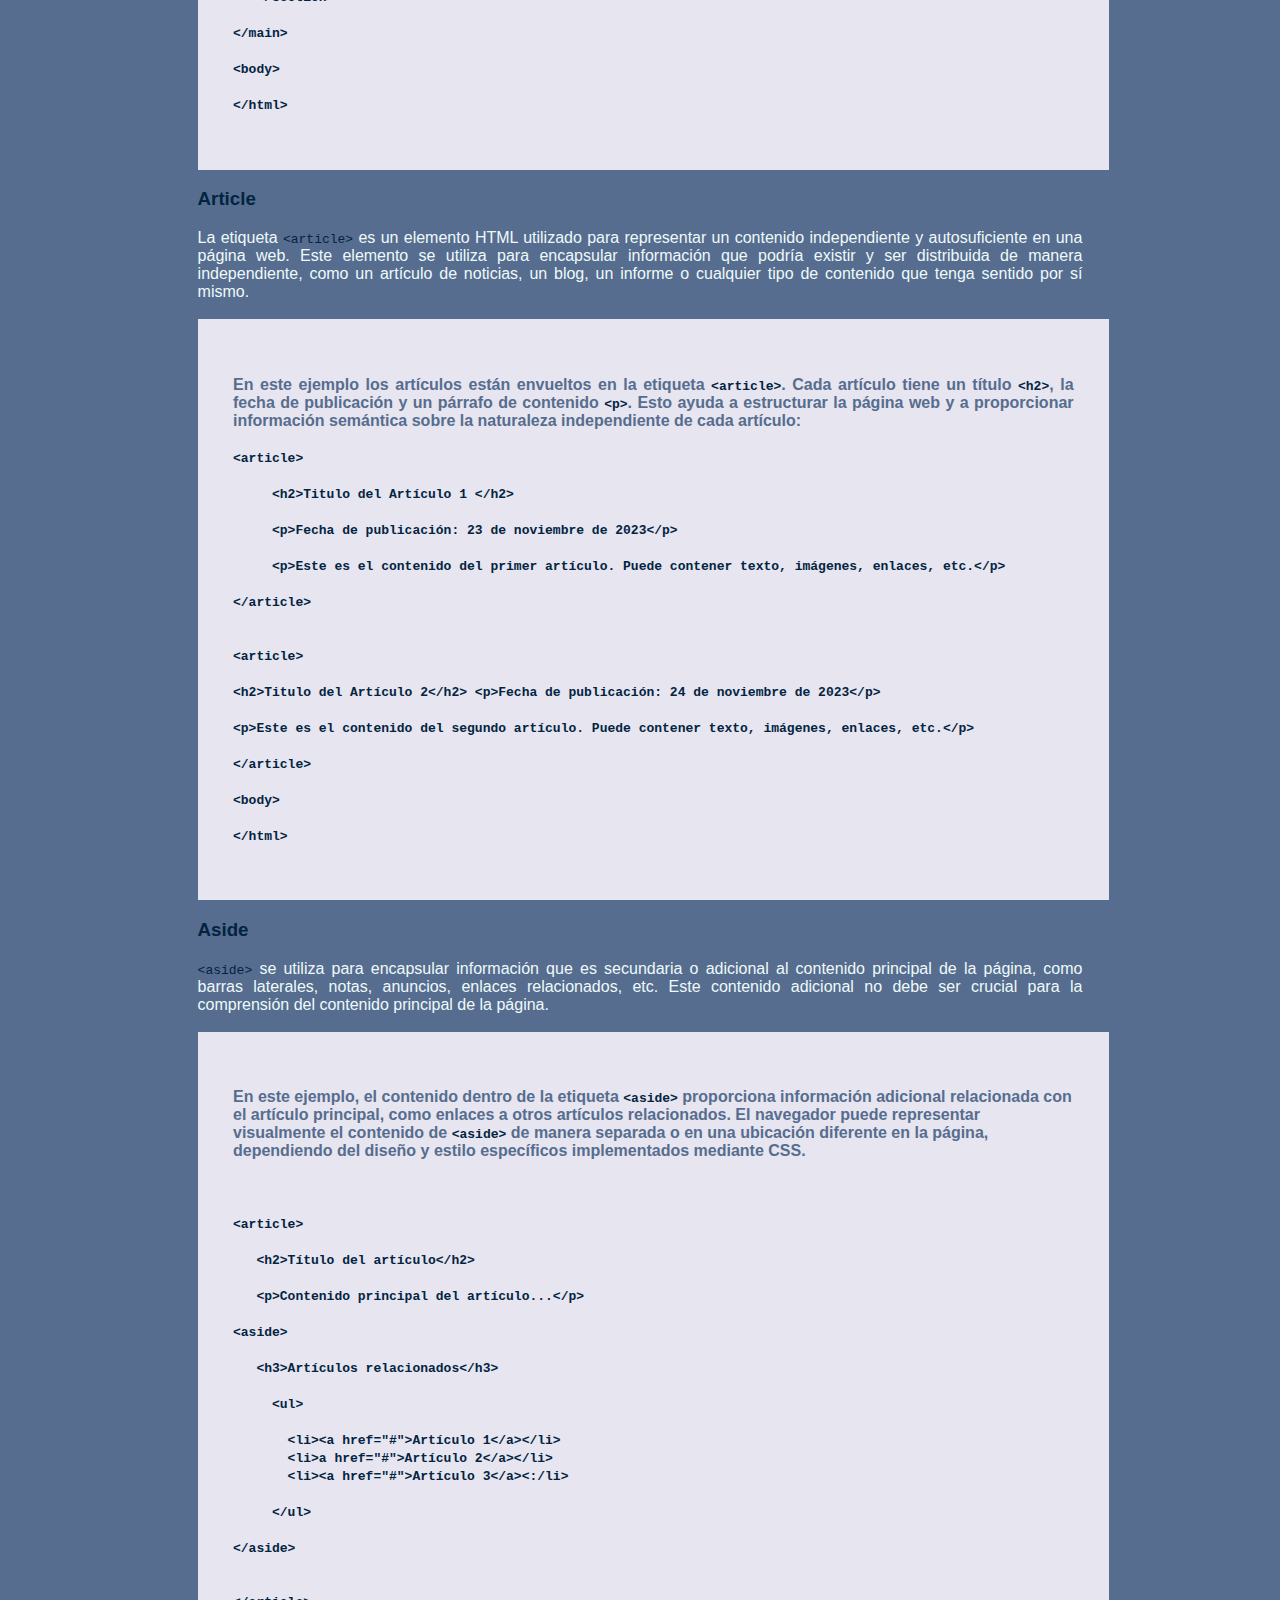
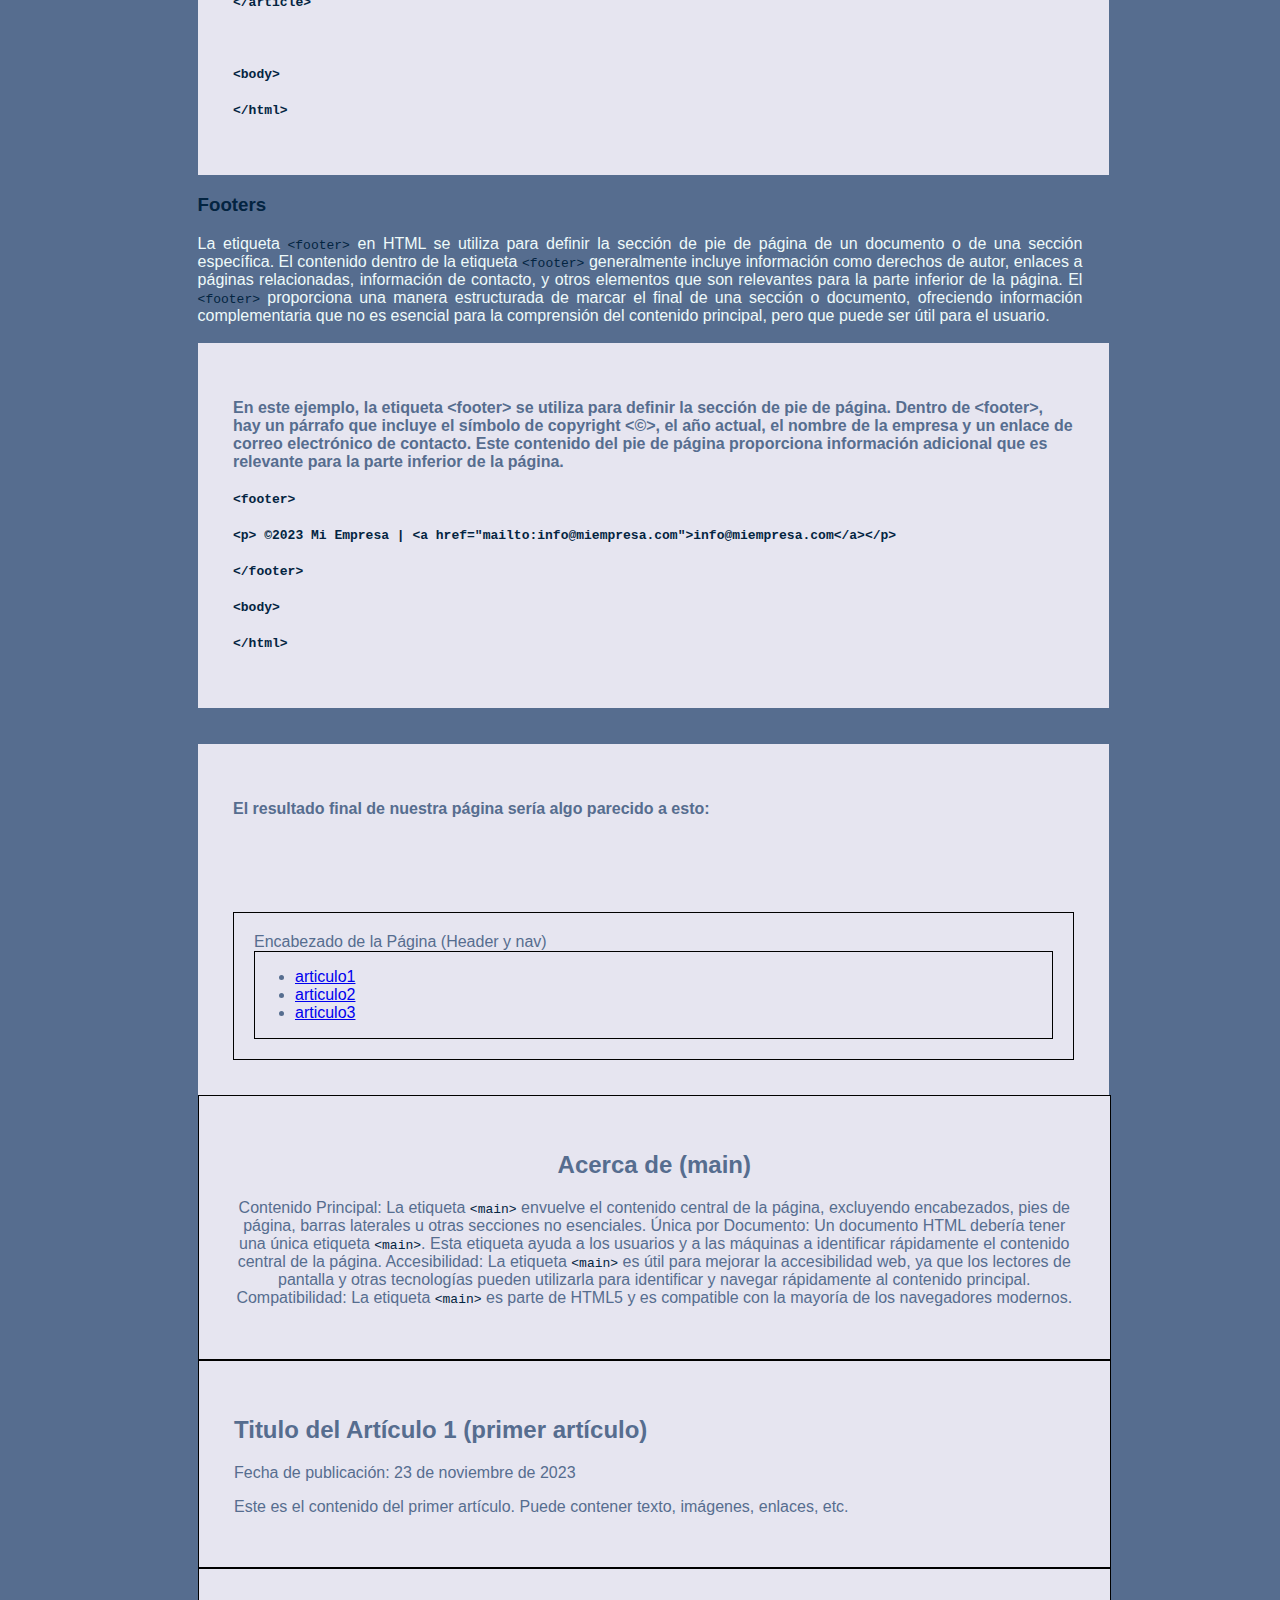
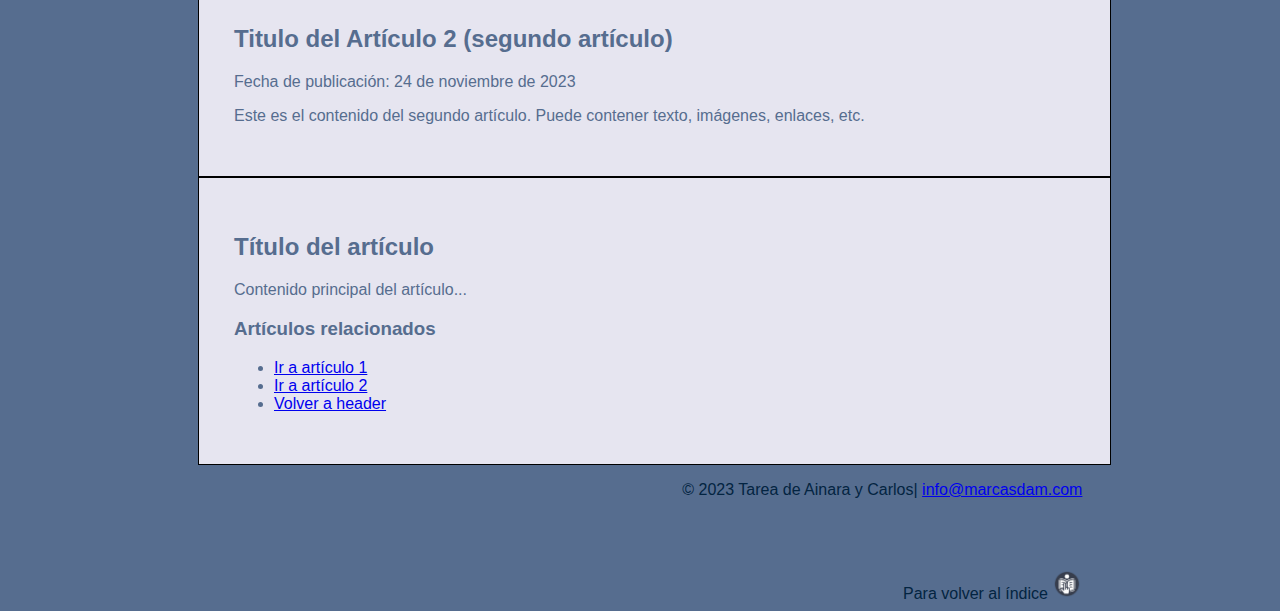
<file: html/etiquetas-semanticas.html>
<!DOCTYPE html>
<html lang="es">
<head>
    <meta charset="UTF-8">
    <meta name="viewport" content="width=device-width, initial-scale=1.0">
    <link rel="stylesheet" href="../styles/estilos.css">
    <title>Etiquetas Semánticas</title>
    <link rel="shortcut icon" href="../images/logo5.png" type="image/x-icon">
</head>
<body>
    <div id="etiquetash1"><h1 class="h1" id="tituloetiquetas">Etiquetas semánticas</h1></div>

    <h1 class="Indice" id="indice">Índice
    </h1>
    <details>
      <summary><strong> Abrir índice </strong></summary>
    <div class="indice">
      <ul class="ind">
        <li><a href="#header-y-nav">Header</a></li>
        <li><a href="#main-section">Main y section</a></li>
        <li><a href="#article">Article</a></li>
        <li><a href="#aside">Aside</a></li>
        <li><a href="#footers">Footers</a></li>
      </ul>
    </div>
  </details>
  <div id="texto2">
    Las etiquetas semánticas consisten en asignar significado y contexto a elementos dentro de un conjunto de datos, como texto o imágenes. Su objetivo es categorizar y describir el contenido para facilitar la comprensión y el procesamiento eficiente por parte de las máquinas. En el procesamiento de lenguaje natural, estas etiquetas se aplican a palabras, frases o documentos para indicar su significado y relación con otros elementos, siendo esenciales en tareas como la clasificación de texto y la extracción de información. Este enfoque permite a los algoritmos interpretar y contextualizar la información de manera más precisa. <br><br>
  <hr>
  
  <h3 class="tituloapartado" id="header-y-nav">Header y Nav</h3>

  <div class="texto">
    La etiqueta <code>&lt;header&gt;</code> en HTML se utiliza para definir la cabecera de una sección o de todo el documento. Este elemento suele contener información introductoria o de navegación, como logotipos, enlaces de menú y otros elementos relacionados con la parte superior de la página web.
    La etiqueta <code>&lt;nav&gt;</code> en HTML5 se utiliza para definir una sección de navegación en un documento web. Su propósito es indicar que el contenido dentro de esta etiqueta representa enlaces de navegación, como menús de navegación, barras de navegación o cualquier otra lista de enlaces que dirijan a otras páginas o secciones del mismo sitio web. 
    <br><br>
 
    <article>
        <h4>
            La etiqueta <code>&lt;header&gt;</code> en HTML se utiliza para definir la cabecera de una sección o de todo el documento mientras que la etiqueta <code>&lt;nav&gt;</code> sirve como barra de navegación, en este ejemplo incluye una lista con enlaces. <br><br>Aquí te doy un ejemplo básico de cómo se puede utilizar:  
         

        <code><br>&lt;body&gt;<br>

            &lt;header&gt;<br>
                &nbsp;&nbsp;&nbsp;&nbsp;&lt;h1&gt;Encabezado de la Página&lt;/h1&gt;<br>
                &nbsp;&nbsp;&nbsp;&lt;nav&gt;<br>
                &nbsp;&nbsp;&nbsp;&nbsp;&nbsp;&nbsp;&nbsp;&nbsp;&nbsp;&nbsp;&lt;ul&gt;<br>
                &nbsp;&nbsp;&nbsp;&nbsp;&nbsp;&nbsp;&nbsp;&nbsp;&nbsp;&nbsp;&nbsp;&nbsp;&nbsp;&nbsp;&nbsp;&lt;li&gt;&lt;a href="#inicio"&gt;Inicio&lt;/a&gt;&lt;/li&gt;<br>
                &nbsp;&nbsp;&nbsp;&nbsp;&nbsp;&nbsp;&nbsp;&nbsp;&nbsp;&nbsp;&nbsp;&nbsp;&nbsp;&nbsp;&nbsp;&lt;li&gt;&lt;a href="#acerca"&gt;Acerca de&lt;/a&gt;&lt;/li&gt;<br>
                &nbsp;&nbsp;&nbsp;&nbsp;&nbsp;&nbsp;&nbsp;&nbsp;&nbsp;&nbsp;&nbsp;&nbsp;&nbsp;&nbsp;&nbsp;&lt;li&gt;&lt;a href="#contacto"&gt;Contacto&lt;/a&gt;&lt;/li&gt;<br>
                &nbsp;&nbsp;&nbsp;&nbsp;&nbsp;&nbsp;&nbsp;&nbsp;&nbsp;&nbsp;&lt;/ul&gt;<br>
                &nbsp;&nbsp;&nbsp;&lt;/nav&gt;<br>
                &lt;/header&gt;<br><br><br>
                &nbsp;&nbsp;&nbsp;&nbsp;&nbsp;&nbsp;&nbsp;&nbsp;<code>&lt;!-- Aquí continuaría el resto de tu contenido HTML --&gt;</code><br><br><br>
            &lt;/body&gt;<br><br>
            &lt;/html&gt;
          </code>
        </h4>
    </article><br><br>

    <h3 class="tituloapartado" id="main-section">Main y Section</h3>
    <div class="texto">
      La etiqueta <code>&lt;main&gt;</code> en HTML5 se utiliza para definir el contenido principal de un documento HTML. Debe contener el contenido central y único de la página, excluyendo encabezados, pies de página, barras laterales y cualquier contenido que no sea esencial para comprender el propósito principal del documento. <br><br>
    </div>
    <article>
      <h4>
        la etiqueta <code>&lt;main&gt;</code> contendrá el contenido principal de la web así como las etiquetas <code>&lt;section&gt;</code> que organizan aún más el contenido, para ello contemplemos la continuación del código anterior: <br><br>
        <code>
          &lt;main&gt;<br><br>
          &nbsp;&nbsp;&nbsp;&lt;section&gt;<br><br>
          &nbsp;&nbsp;&nbsp;&nbsp;&nbsp;&nbsp;&nbsp;&nbsp;&nbsp;&nbsp;&lt;h2&gt;Acerca de nosotros&lt;/h2&gt;<br><br>
          &nbsp;&nbsp;&nbsp;&lt;p&gt;Información sobre quiénes somos y qué hacemos.&lt;/p&gt;<br><br><br>
          &nbsp;&nbsp;&nbsp;&lt;/section&gt;<br><br>
          &lt;/main&gt;<br><br>
          &lt;body&gt;<br><br>
          &lt;/html&gt;
        </code>
      </h4>
    </article>
    <h3 class="tituloapartado" id="article">Article</h3>
    <div class="texto">
      La etiqueta <code>&lt;article&gt;</code> es un elemento HTML utilizado para representar un contenido independiente y autosuficiente en una página web. Este elemento se utiliza para encapsular información que podría existir y ser distribuida de manera independiente, como un artículo de noticias, un blog, un informe o cualquier tipo de contenido que tenga sentido por sí mismo. <br><br>
    </div>
    <article>
      <h4>
        En este ejemplo los artículos están envueltos en la etiqueta <code>&lt;article&gt;</code>. Cada artículo tiene un título <code>&lt;h2&gt;</code>, la fecha de publicación y un párrafo de contenido <code>&lt;p&gt;</code>. Esto ayuda a estructurar la página web y a proporcionar información semántica sobre la naturaleza independiente de cada artículo: <br><br>

        <code>&lt;article&gt;<br><br>

          &nbsp; &nbsp; &nbsp;&lt;h2&gt;Titulo del Artículo 1 &lt;/h2&gt;<br><br>
          &nbsp; &nbsp; &nbsp;&lt;p&gt;Fecha de publicación: 23 de noviembre de 2023&lt;/p&gt;<br><br>
          &nbsp; &nbsp; &nbsp;&lt;p&gt;Este es el contenido del primer artículo. Puede contener texto, imágenes, enlaces, etc.&lt;/p&gt;<br><br>
        &lt;/article&gt;<br><br><br>
      
        &lt;article&gt;<br><br>
          &lt;h2&gt;Titulo del Artículo 2&lt;/h2&gt;
          &lt;p&gt;Fecha de publicación: 24 de noviembre de 2023&lt;/p&gt;<br><br>
          &lt;p&gt;Este es el contenido del segundo artículo. Puede contener texto, imágenes, enlaces, etc.&lt;/p&gt;<br><br>
        &lt;/article&gt;<br><br>
        &lt;body&gt;<br><br>
        &lt;/html&gt;
      </code>
        
      </h4>
    </article>
  </div> 
    <h3 class="tituloapartado" id="aside">Aside</h3>
    <div class="texto">
      <code>&lt;aside&gt;</code> se utiliza para encapsular información que es secundaria o adicional al contenido principal de la página, como barras laterales, notas, anuncios, enlaces relacionados, etc. Este contenido adicional no debe ser crucial para la comprensión del contenido principal de la página. <br><br>
    </div>
    <article>
      <h4>
        En este ejemplo, el contenido dentro de la etiqueta <code>&lt;aside&gt;</code> proporciona información adicional relacionada con el artículo principal, como enlaces a otros artículos relacionados. El navegador puede representar visualmente el contenido de <code>&lt;aside&gt;</code> de manera separada o en una ubicación diferente en la página, dependiendo del diseño y estilo específicos implementados mediante CSS.
        <code><br><br><br><br>
          &lt;article&gt;<br><br>
          &nbsp;&nbsp;&nbsp;&lt;h2&gt;Título del artículo&lt;/h2&gt;<br><br>
          &nbsp;&nbsp;&nbsp;&lt;p&gt;Contenido principal del artículo...&lt;/p&gt;<br><br>
            
            &lt;aside&gt;<br><br>
            &nbsp;&nbsp;&nbsp;&lt;h3&gt;Artículos relacionados&lt;/h3&gt;<br><br>
            &nbsp;&nbsp;&nbsp;&nbsp;&nbsp;&lt;ul&gt;<br><br>
            &nbsp;&nbsp;&nbsp;&nbsp;&nbsp;&nbsp;&nbsp;&lt;li&gt;&lt;a href="#"&gt;Artículo 1&lt;/a&gt;&lt;/li&gt;<br>
            &nbsp;&nbsp;&nbsp;&nbsp;&nbsp;&nbsp;&nbsp;&lt;li&gt;a href="#"&gt;Artículo 2&lt;/a&gt;&lt;/li&gt;<br>
            &nbsp;&nbsp;&nbsp;&nbsp;&nbsp;&nbsp;&nbsp;&lt;li&gt;&lt;a href="#"&gt;Artículo 3&lt;/a&gt;&lt;:/li&gt;<br><br>
            &nbsp;&nbsp;&nbsp;&nbsp;&nbsp;&lt;/ul&gt;<br><br>
            &lt;/aside&gt;<br><br><br>
          &lt;/article&gt;<br><br><br><br>
          &lt;body&gt;<br><br>
          &lt;/html&gt;
        </code>
      </h4>
    </article>
    <div>
      <h3 class="tituloapartado" id="footers">Footers</h3>
      <div class="texto">
        La etiqueta <code>&lt;footer&gt;</code> en HTML se utiliza para definir la sección de pie de página de un documento o de una sección específica. El contenido dentro de la etiqueta <code>&lt;footer&gt;</code> generalmente incluye información como derechos de autor, enlaces a páginas relacionadas, información de contacto, y otros elementos que son relevantes para la parte inferior de la página. El <code>&lt;footer&gt;</code> proporciona una manera estructurada de marcar el final de una sección o documento, ofreciendo información complementaria que no es esencial para la comprensión del contenido principal, pero que puede ser útil para el usuario. <br><br>
      </div>
      <article>
        <h4>
        
        En este ejemplo, la etiqueta &lt;footer&gt; se utiliza para definir la sección de pie de página. Dentro de &lt;footer&gt;, hay un párrafo que incluye el símbolo de copyright &lt;&copy;&gt;, el año actual, el nombre de la empresa y un enlace de correo electrónico de contacto. Este contenido del pie de página proporciona información adicional que es relevante para la parte inferior de la página. <br><br>
        <code>
          &lt;footer&gt;<br><br>
            &lt;p&gt; &copy;2023 Mi Empresa | &lt;a href="mailto:info@miempresa.com"&gt;info@miempresa.com&lt;/a&gt;&lt;/p&gt;<br><br>
          &lt;/footer&gt;<br><br>
          &lt;body&gt; <br><br>
          &lt;/html&gt;

        </code>
      </h4>
      </article>
    </div><br><br>
    <article>
      <h4>
        El resultado final de nuestra página sería algo parecido a esto: </h4><br><br>
        <br><br>

        <header id="header" class="header">
          Encabezado de la Página (Header y nav)
          <nav class="nav">
              <ul>
                  <li><a href="#article1">articulo1</a></li>
                  <li><a href="#article2">articulo2</a></li>
                  <li><a href="#article3">articulo3</a></li>
              </ul>
          </nav>
      </header>
  </article>
     
  
          
              
              <main class="main1">
                <h2>Acerca de (main)</h2>
              <p>Contenido Principal: La etiqueta <code>&lt;main&gt;</code> envuelve el contenido central de la página, excluyendo encabezados, pies de página, barras laterales u otras secciones no esenciales.

                Única por Documento: Un documento HTML debería tener una única etiqueta <code>&lt;main&gt;</code>. Esta etiqueta ayuda a los usuarios y a las máquinas a identificar rápidamente el contenido central de la página.
                
                Accesibilidad: La etiqueta <code>&lt;main&gt;</code> es útil para mejorar la accesibilidad web, ya que los lectores de pantalla y otras tecnologías pueden utilizarla para identificar y navegar rápidamente al contenido principal.
                
                Compatibilidad: La etiqueta <code>&lt;main&gt;</code> es parte de HTML5 y es compatible con la mayoría de los navegadores modernos. <br> </p>
             
              </main>
          <article id="article1" class="article1">
              <h2>Titulo del Artículo 1 (primer artículo)</h2>
              <p>Fecha de publicación: 23 de noviembre de 2023</p>
              <p>Este es el contenido del primer artículo. Puede contener texto, imágenes, enlaces, etc.</p>
          </article>
  
          <article id="article2" class="article2">
              <h2>Titulo del Artículo 2 (segundo artículo)</h2>
              <p>Fecha de publicación: 24 de noviembre de 2023</p>
              <p>Este es el contenido del segundo artículo. Puede contener texto, imágenes, enlaces, etc.</p>
          </article>
  
          <article id="article3" class="article3">
              <h2>Título del artículo</h2>
              <p>Contenido principal del artículo...</p>
              <aside>
                  <h3>Artículos relacionados</h3>
                  <ul>
                      <li><a href="#article1">Ir a artículo 1</a></li>
                      <li><a href="#article2">Ir a artículo 2</a></li>
                      <li><a href="#header">Volver a header</a></li>
                  </ul>
              </aside>
          </article>
  
      
    
      <footer>
          <p>&copy; 2023 Tarea de Ainara y Carlos| <a href="mailto:info@miempresa.com">info@marcasdam.com</a></p>
      </footer>
      
    <br><br><br>

    <footer>
      Para volver al índice <a href="#indice"><img src="../images/indice.png" alt="indice" height="30"></a>   
  </footer>
      
</div>

</body>
</html>
</file>
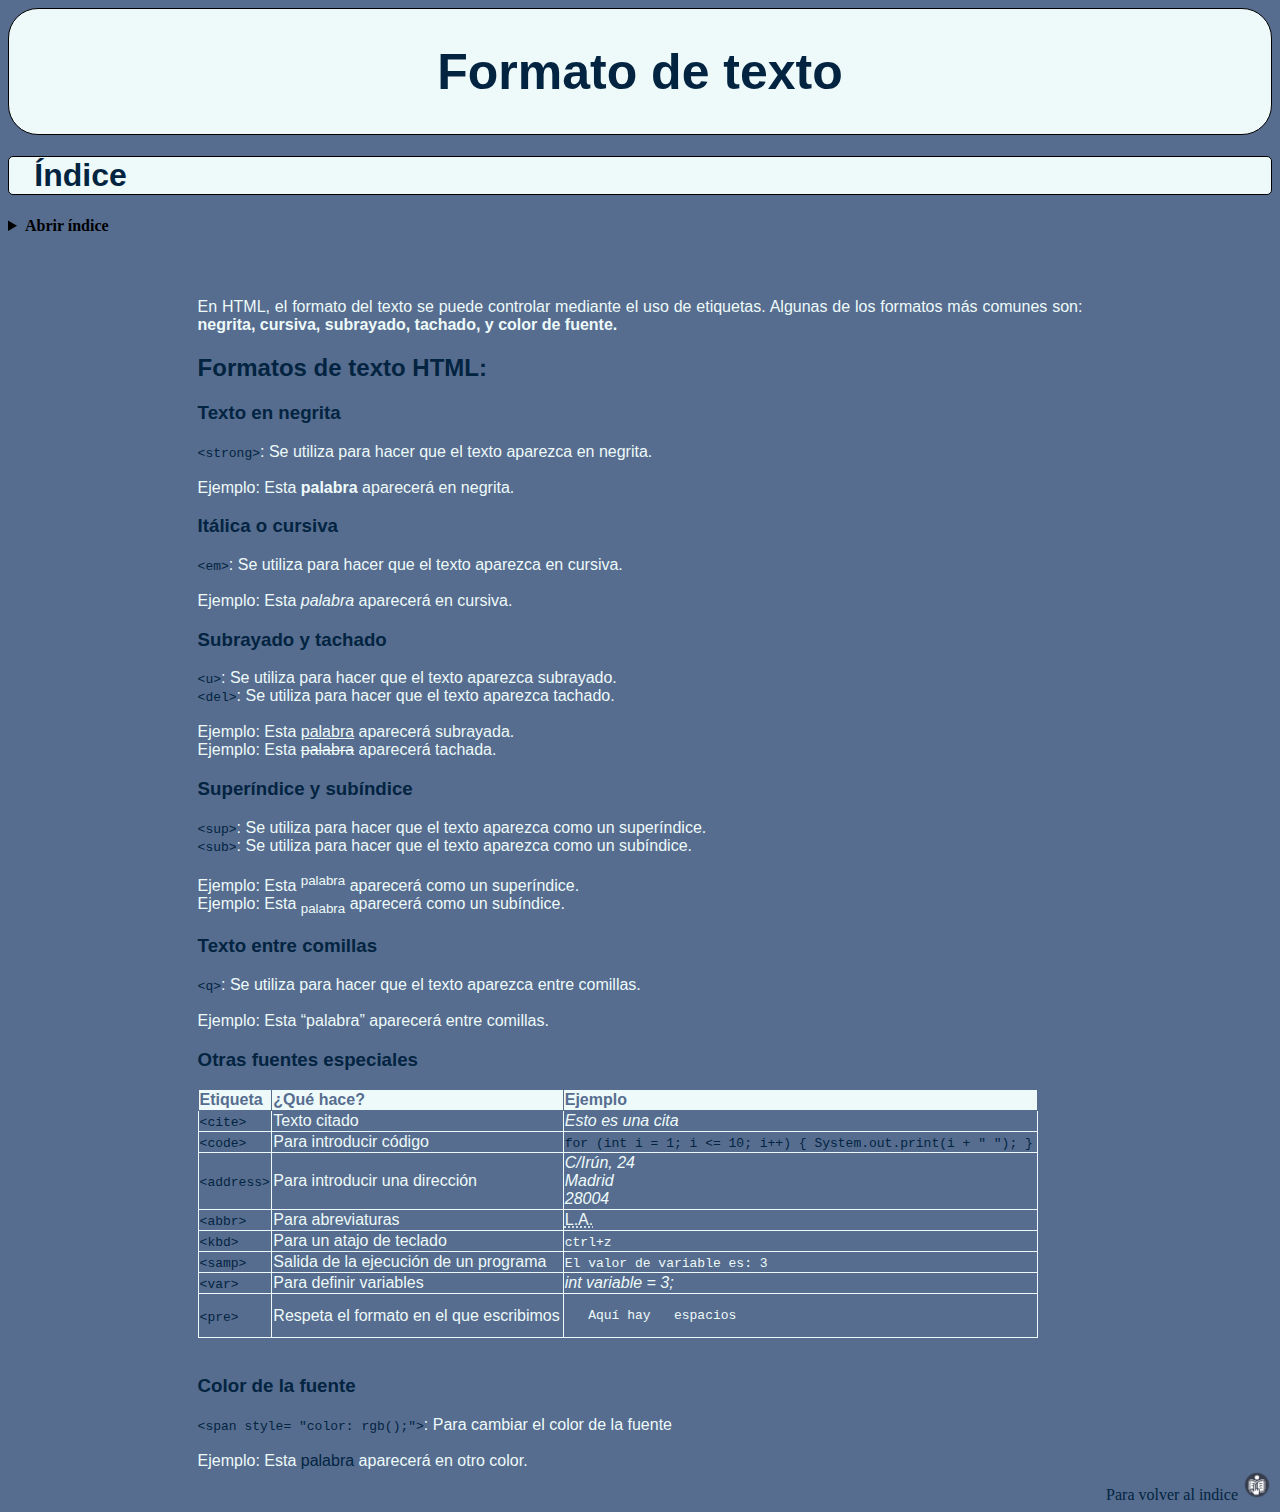
<file: html/formato-de-texto.html>
<!DOCTYPE html>
<html lang="es">
<head>
    <meta charset="UTF-8">
    <meta name="viewport" content="width=device-width, initial-scale=1.0">
    <link rel="stylesheet" href="../styles/estilos.css">
    <title>Formato de texto HTML</title>
    <link rel="shortcut icon" href="../images/logo5.png" type="image/x-icon">
</head>
<body>
    <div id="etiquetash1"><h1 class="h1" id="tituloetiquetas">Formato de texto</h1></div>

    <h1 class="Indice" id="indice">Índice
    </h1>
    <details>
      <summary><strong> Abrir índice </strong></summary>
    <div class="indice">
      <ul class="ind">
        <li><a href="#negrita">Negrita</a></li>
        <li><a href="#italica">Itálica o cursiva</a></li>
        <li><a href="#subrayado">Subrayado y tachado</a></li>
        <li><a href="#supsub">Superíndice y subíndice</a></li>
        <li><a href="#quote">Comillas</a></li>
        <li><a href="#fuentesespeciales">Otras fuentes especiales</a></li>
        <li><a href="#color">Color de fuente</a></li>
      </ul>
    </div>
  </details>
  <div id="texto2"><div class="texto">
    En HTML, el formato del texto se puede controlar mediante el uso de etiquetas. Algunas de los formatos más comunes son:  <strong>negrita, cursiva, subrayado, tachado, y color de fuente.</strong>
     <br>


  <h2 class="tituloapartado">Formatos de texto HTML: </h2>
  <h3 class="tituloapartado" id="negrita">Texto en negrita</h3>
  <div class="texto"><code>&lt;strong&gt;</code>: Se utiliza para hacer que el texto aparezca en negrita. <br> <br>
    Ejemplo: Esta <strong>palabra</strong> aparecerá en negrita.
  </div>
  <h3 class="tituloapartado" id="italica">Itálica o cursiva</h3>
  <div class="texto"><code>&lt;em&gt;</code>: Se utiliza para hacer que el texto aparezca en cursiva. <br><br>
    Ejemplo: Esta <em>palabra</em> aparecerá en cursiva.
  </div>
  <h3 class="tituloapartado" id="subrayado">Subrayado y tachado</h3>
  <div class="texto"><code>&lt;u&gt;</code>: Se utiliza para hacer que el texto aparezca subrayado. <br>
   <code>&lt;del&gt;</code>: Se utiliza para hacer que el texto aparezca tachado. <br> <br>
    Ejemplo: Esta <u>palabra</u> aparecerá subrayada. <br>
    Ejemplo: Esta <del>palabra</del> aparecerá tachada.
</div>
<h3 class="tituloapartado" id="supsub">Superíndice y subíndice</h3>
  <div class="texto"><code>&lt;sup&gt;</code>: Se utiliza para hacer que el texto aparezca como un superíndice. <br>
    <code>&lt;sub&gt;</code>: Se utiliza para hacer que el texto aparezca como un subíndice. <br> <br>
    Ejemplo: Esta <sup>palabra</sup> aparecerá como un superíndice. <br>
    Ejemplo: Esta <sub>palabra</sub> aparecerá como un subíndice.
  </div>
  <h3 class="tituloapartado" id="quote">Texto entre comillas</h3>
  <div class="texto"><code>&lt;q&gt;</code>: Se utiliza para hacer que el texto aparezca entre comillas. <br> <br>
    Ejemplo: Esta <q>palabra</q> aparecerá entre comillas.
  </div>
  <h3 class="tituloapartado" id="fuentesespeciales">Otras fuentes especiales</h3>
  <div class="texto">
  <table>
   <tr>
       <th>Etiqueta</th>
       <th>¿Qué hace?</th>
       <th>Ejemplo</th>
   </tr>
   <tr>
       <td><code>&lt;cite&gt;</code></td>
       <td>Texto citado</td>
       <td><cite>Esto es una cita</cite></td>
   </tr>
   <tr>
       <td><code>&lt;code&gt;</code></td>
       <td>Para introducir código</td>
       <td><code> for (int i = 1; i &lt;= 10; i++) {
        System.out.print(i + " ");
    }</code></td>
   </tr>
   <tr>
    <td><code>&lt;address&gt;</code></td>
    <td>Para introducir una dirección</td>
    <td><address>C/Irún, 24 <br> Madrid <br> 28004</address></td>
   </tr>
   <tr>
    <td><code>&lt;abbr&gt;</code></td>
    <td>Para abreviaturas</td>
    <td><abbr title="Los Angeles">L.A.</abbr></td>
   </tr>
   <tr>
    <td><code>&lt;kbd&gt;</code></td>
    <td>Para un atajo de teclado</td>
    <td><kbd>ctrl+z</kbd></td>
   </tr>
   <tr>
    <td><code>&lt;samp&gt;</code></td>
    <td>Salida de la ejecución de un programa</td>
    <td><samp>El valor de variable es: 3</samp></td>
   </tr>
   <tr>
    <td><code>&lt;var&gt;</code></td>
    <td>Para definir variables</td>
    <td><var>int variable = 3;</var></td>
   </tr>
   <tr>
    <td><code>&lt;pre&gt;</code></td>
    <td>Respeta el formato en el que escribimos</td>
    <td><pre>   Aquí hay   espacios  </pre></td>
   </tr>
  </table>
  <br>
</div>
<h3 class="tituloapartado" id="color">Color de la fuente</h3>
<div class="texto"> <code>&lt;span style= "color: rgb();"&gt;</code>: Para cambiar el color de la fuente<br><br>
  Ejemplo: Esta <span style="color: rgb(3, 36, 65);">palabra </span>aparecerá en otro color.
</div>
</div></div>
<footer>Para volver al indice <a href="#indice"><img src="../images/indice.png" alt="indice" height="30"></a></footer>
</body>
</html>
</file>
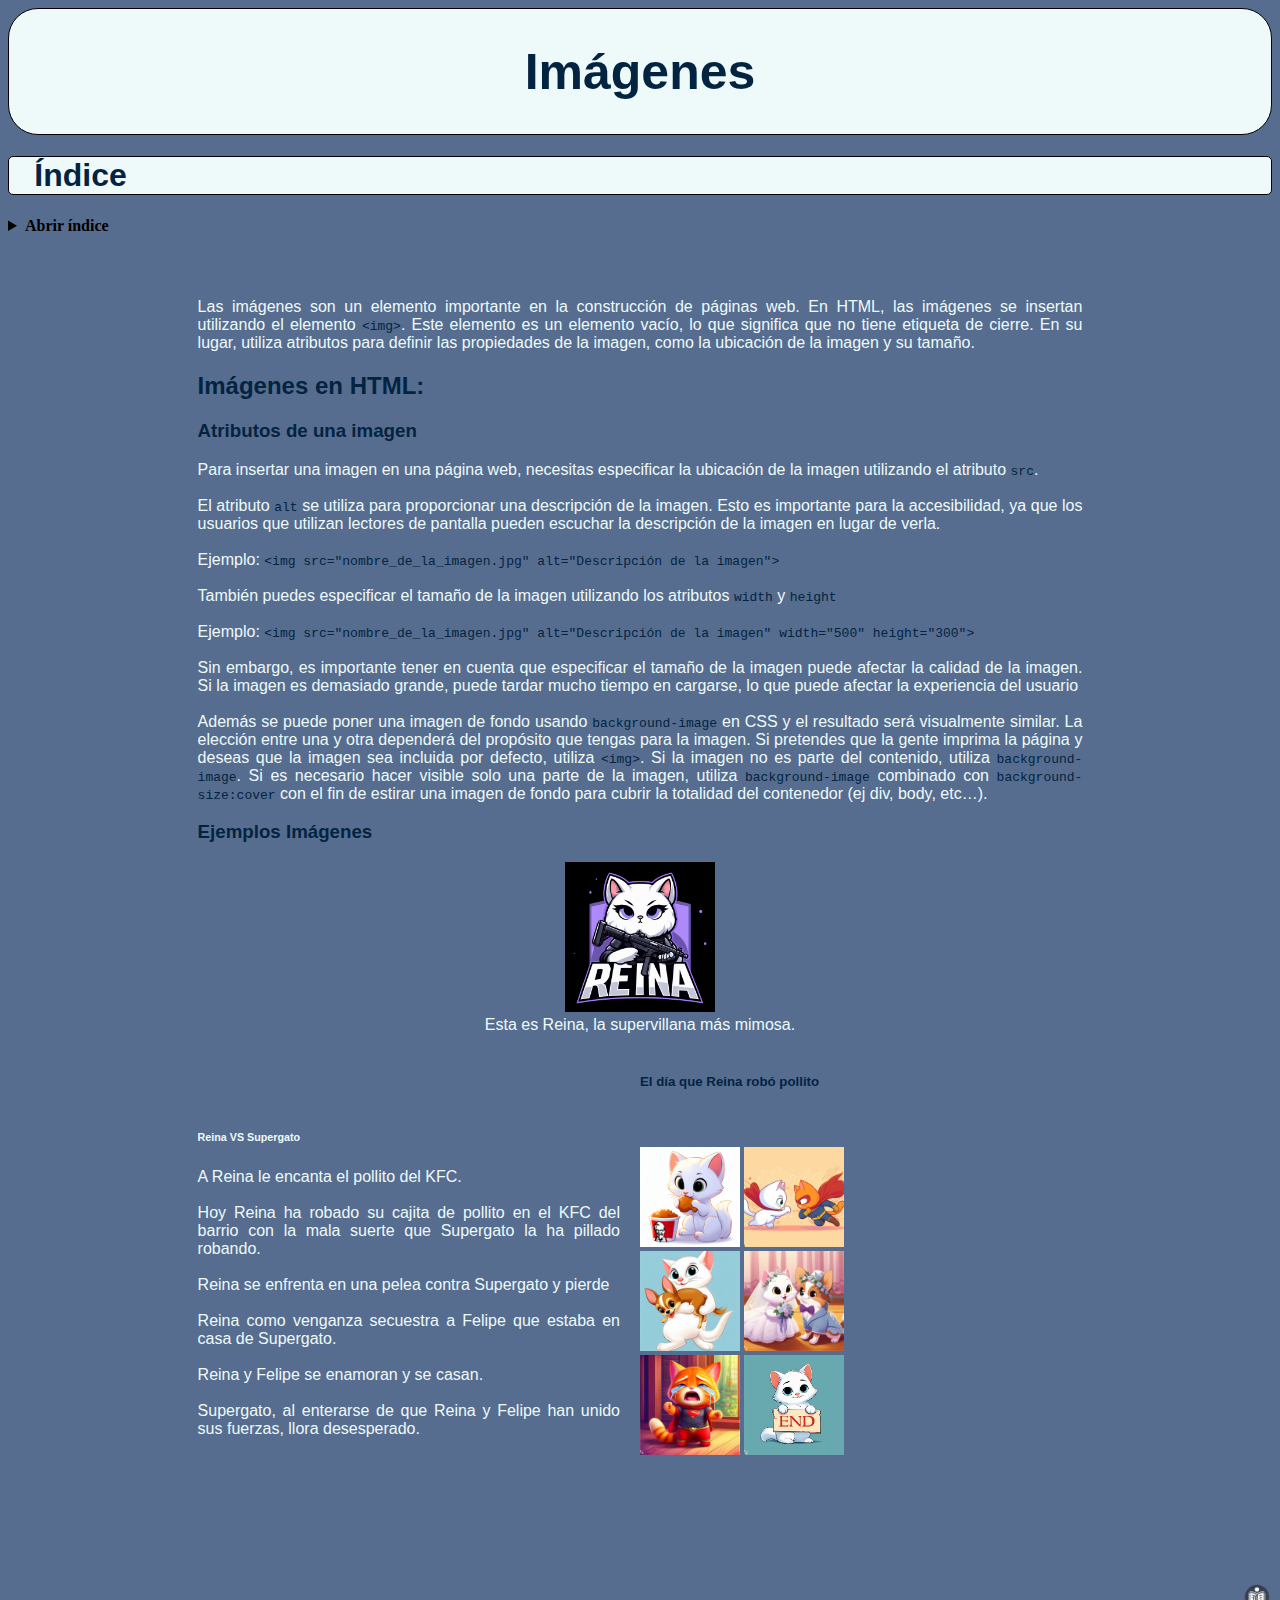
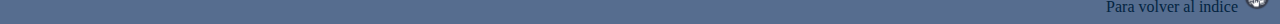
<file: html/imagenes.html>
<!DOCTYPE html>
<html lang="es">
<head>
    <meta charset="UTF-8">
    <meta name="viewport" content="width=device-width, initial-scale=1.0">
    <link rel="stylesheet" href="../styles/estilos.css">
    <title>Imágenes HTML</title>
    <link rel="shortcut icon" href="../images/logo5.png" type="image/x-icon">
</head>
<body>
    <div id="etiquetash1"><h1 class="h1" id="tituloetiquetas">Imágenes</h1></div>

    <h1 class="Indice" id="indice">Índice
    </h1>
    <details>
      <summary><strong> Abrir índice </strong></summary>
    <div class="indice">
      <ul class="ind">
        <li><a href="#atributos">Atributos de una imagen</a></li>
        <li><a href="#imagenes">Ejemplos de imágenes</a></li>
      </ul>
    </div>
  </details> 
  <div id="texto2"><div class="texto">
    Las imágenes son un elemento importante en la construcción de páginas web. En HTML, las imágenes se insertan utilizando el elemento <code>&lt;img&gt;</code>. Este elemento es un elemento vacío, lo que significa que no tiene etiqueta de cierre. En su lugar, utiliza atributos para definir las propiedades de la imagen, como la ubicación de la imagen y su tamaño.
     <br>
     <h2 class="tituloapartado">Imágenes en HTML: </h2>
     <h3 class="tituloapartado" id="atributos">Atributos de una imagen</h3>
     <p>Para insertar una imagen en una página web, necesitas especificar la ubicación de la imagen utilizando el atributo <code>src</code>. 
     <br><br>
     El atributo <code>alt</code> se utiliza para proporcionar una descripción de la imagen. Esto es importante para la accesibilidad, ya que los usuarios que utilizan lectores de pantalla pueden escuchar la descripción de la imagen en lugar de verla.
     <br> <br>
     Ejemplo: <code>&lt;img src="nombre_de_la_imagen.jpg" alt="Descripción de la imagen"&gt;</code>
     <br><br>
     También puedes especificar el tamaño de la imagen utilizando los atributos <code>width</code> y <code>height</code>
     <br><br>
     Ejemplo: <code>&lt;img src="nombre_de_la_imagen.jpg" alt="Descripción de la imagen" width="500" height="300"&gt;</code>
     <br><br> 
     Sin embargo, es importante tener en cuenta que especificar el tamaño de la imagen puede afectar la calidad de la imagen. Si la imagen es demasiado grande, puede tardar mucho tiempo en cargarse, lo que puede afectar la experiencia del usuario
     <br><br>
     Además se puede poner una imagen de fondo usando <code>background-image</code> en CSS y el resultado será visualmente similar. La elección entre una y otra dependerá del propósito que tengas para la imagen. Si pretendes que la gente imprima la página y deseas que la imagen sea incluida por defecto, utiliza <code>&lt;img&gt;</code>. Si la imagen no es parte del contenido, utiliza <code>background-image</code>. Si es necesario hacer visible solo una parte de la imagen, utiliza <code>background-image</code> combinado con <code>background-size:cover</code> con el fin de estirar una imagen de fondo para cubrir la totalidad del contenedor (ej div, body, etc…).</p>
    
        <h3 class="tituloapartado" id="imagenes">Ejemplos Imágenes</h3>
       
          <div id="reinalogo">
        <img src="../images/reinalogo.jpeg" alt="reina con un arma" height="150"> <br>
        Esta es Reina, la supervillana más mimosa.</div>
        <br>
        <main>
          <div id="comic">
          <section id="imagenesright">
            <h5 class="tituloapartado">El día que Reina robó pollito</h5>
            <br><br>
            <aside>
        <img src="../images/pollito.jpeg" alt="reina comiendo pollito" height="100">
        <img src="../images/pelea.jpeg" alt="reina peleando con supergato" height="100">
        <br>
        <img src="../images/felipe.jpeg" alt="felipe siendo secuestrado" height="100">
        <img src="../images/boda.jpeg" alt="reina casandose con felipe" height="100">
        <br>
        <img src="../images/gatollorando.jpeg" alt="Supergato llorando" height="100">
        <img src="../images/Reinend.jpg" alt="Reina end" height="100">
      </aside>
      </section>
      <br><br><br>
      <section class="textoimg">
        <h6>Reina VS Supergato</h6>
        <aside>
          
          A Reina le encanta el pollito del KFC. <br><br>
          Hoy Reina ha robado su cajita de pollito en el KFC del barrio con la mala suerte que Supergato la ha pillado robando. <br><br>
          Reina se enfrenta en una pelea contra Supergato y pierde<br><br>
          Reina como venganza secuestra a Felipe que estaba en casa de Supergato. <br><br>
          Reina y Felipe se enamoran y se casan. <br><br>
          Supergato, al enterarse de que Reina y Felipe han unido sus fuerzas, llora desesperado.
        </aside>
      </section>
      <br><br>
      </div> <br><br><br>
     </main>
  </div></div>
  <br><br><br>
  <footer>Para volver al indice <a href="#indice"><img src="../images/indice.png" alt="indice" height="30"></a></footer>
</body>
</html>
</file>
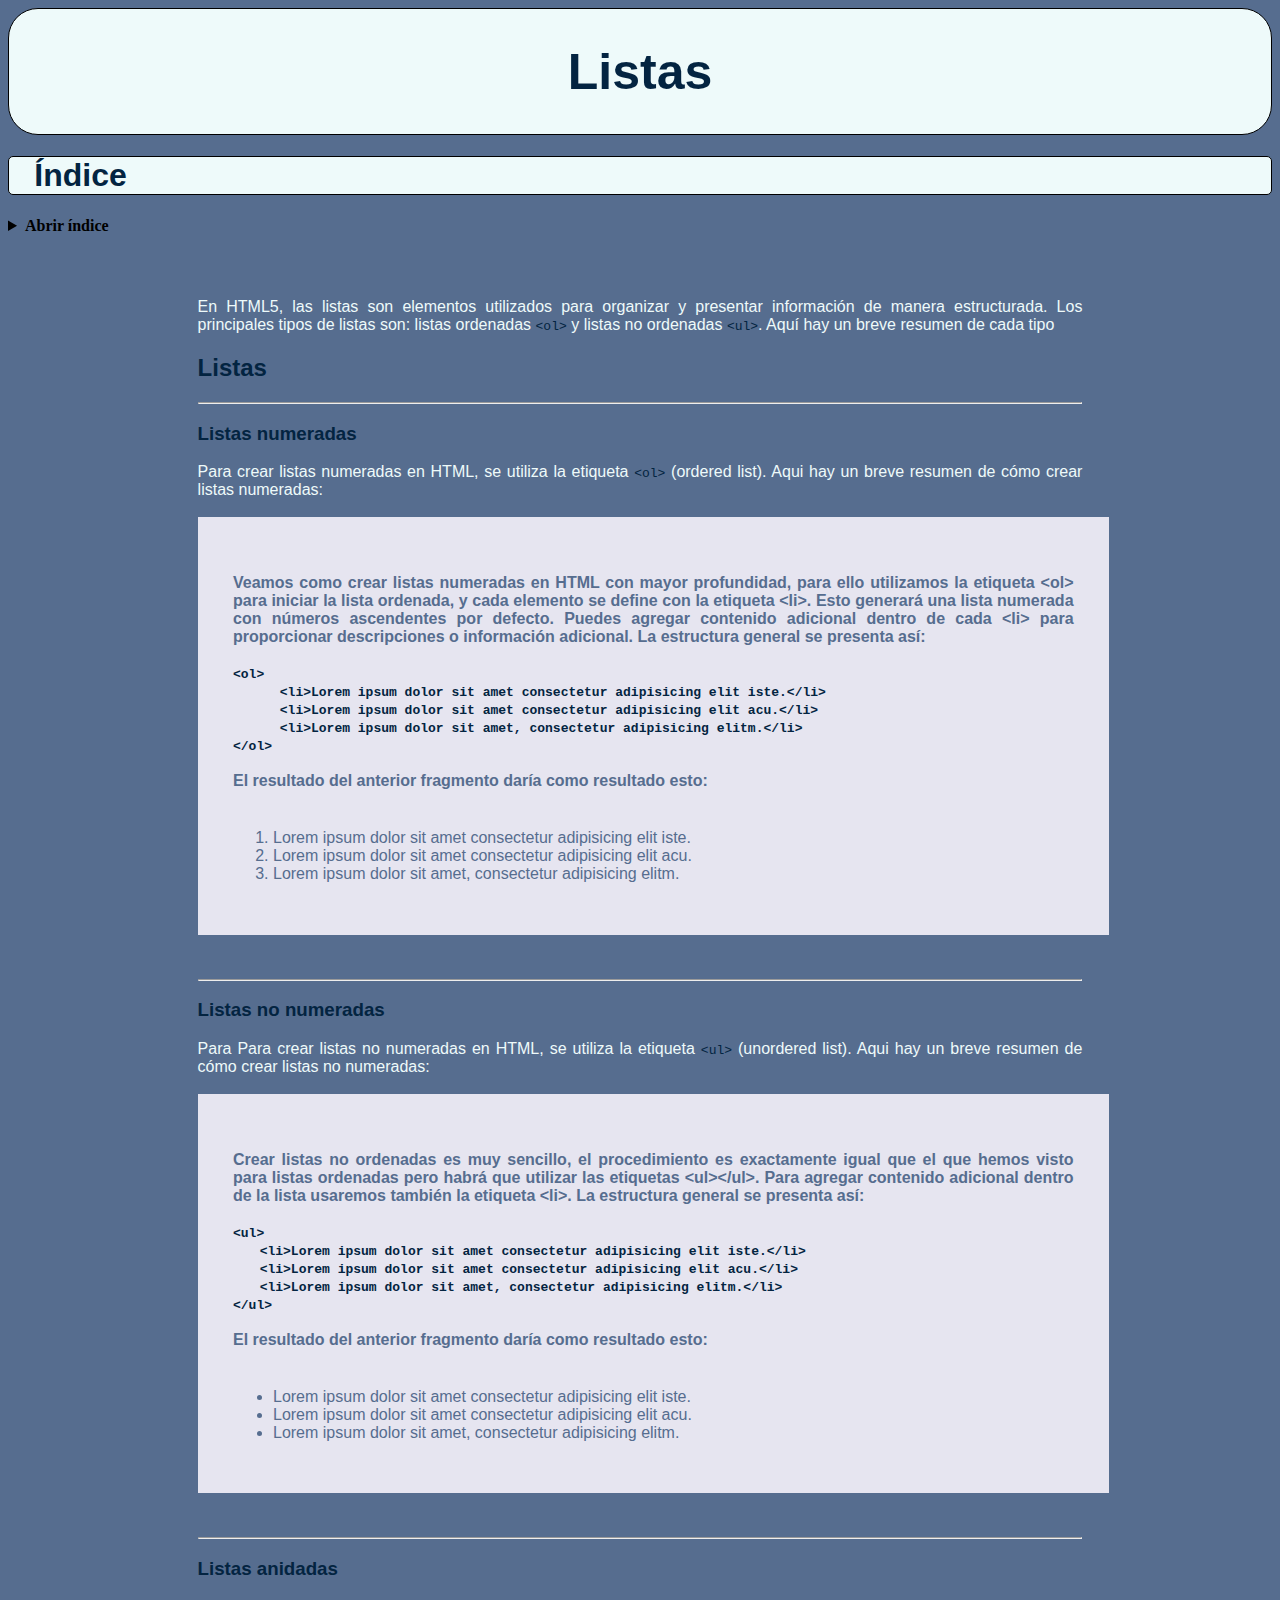
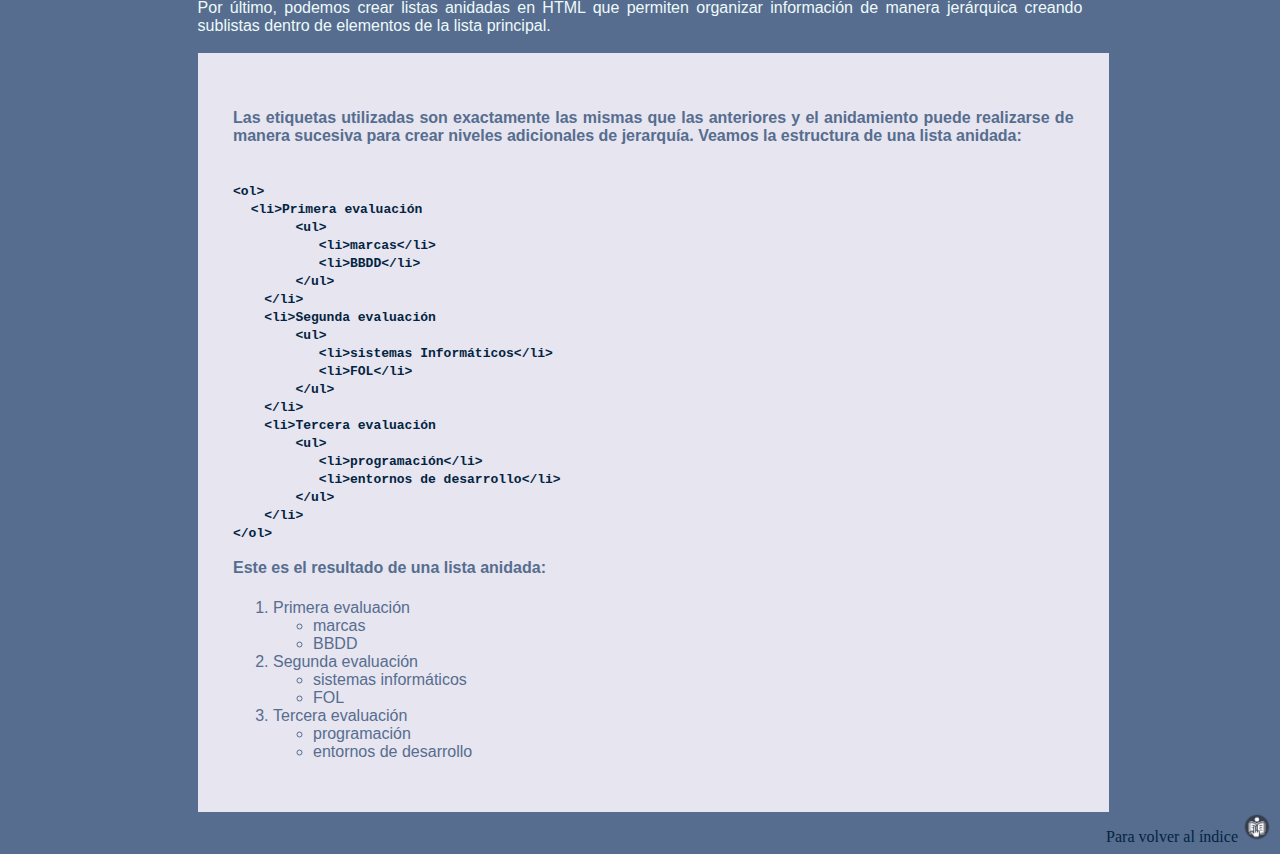
<file: html/listas.html>
<!DOCTYPE html>
<html lang="es">
<head>
    <meta charset="UTF-8">
    <meta name="viewport" content="width=device-width, initial-scale=1.0">
    <link rel="stylesheet" href="../styles/estilos.css">
    <title>Listas HTML</title>
    <link rel="shortcut icon" href="../images/logo5.png" type="image/x-icon">
</head>
<body>
    <div id="etiquetash1"><h1 class="h1" id="tituloetiquetas">Listas</h1></div>

    <h1 class="Indice" id="indice">Índice
    </h1>
    <details>
      <summary><strong> Abrir índice </strong></summary>
    <div class="indice">
      <ul class="ind">
        <li><a href="#listasnumeradas">Listas numeradas</a></li>
        <li><a href="#listasnonumeradas">Listas no numeradas</a></li>
        <li><a href="#listasanidadas">Listas anidadas</a></li>
      </ul>
    </div>
    </details>
    <div class="texto" id="texto2">
        En HTML5, las listas son elementos utilizados para organizar y presentar información de manera estructurada. Los principales tipos de listas son: listas ordenadas <code>&lt;ol&gt;</code> y listas no ordenadas <code>&lt;ul&gt;</code>. Aquí hay un breve resumen de cada tipo
    

   
 
    
    <h2 class="tituloapartado"><a href="#indice"><span class="material-symbols-outlined" title="ir a inicio">
       
        </span></a>Listas</h2>
    
 
    <hr>
    
    <h3 class="tituloapartado" id="listasnumeradas">Listas numeradas</h3>

    
    <div class="texto">
        Para crear listas numeradas en HTML, se utiliza la etiqueta <code>&lt;ol&gt;</code> (ordered list). Aqui hay un breve resumen de cómo crear listas numeradas: <br><br>
        <article>
            <h4>
                Veamos como crear listas numeradas en HTML con mayor profundidad, para ello utilizamos la etiqueta &lt;ol&gt; para iniciar la lista ordenada, y cada elemento se define con la etiqueta &lt;li&gt;. Esto generará una lista numerada con números ascendentes por defecto. Puedes agregar contenido adicional dentro de cada &lt;li&gt; para proporcionar descripciones o información adicional. La estructura general se presenta así:
                <br><br>
                
                <code>&lt;ol&gt;<br>

                &nbsp;&nbsp;&nbsp;&nbsp;&nbsp;&nbsp;&lt;li&gt;Lorem ipsum dolor sit amet consectetur adipisicing elit iste.&lt;&#47;li&gt;<br>
                &nbsp;&nbsp;&nbsp;&nbsp;&nbsp;&nbsp;&lt;li&gt;Lorem ipsum dolor sit amet consectetur adipisicing elit acu.&lt;&#47;li&gt;<br>
                &nbsp;&nbsp;&nbsp;&nbsp;&nbsp;&nbsp;&lt;li&gt;Lorem ipsum dolor sit amet, consectetur adipisicing elitm.&lt;&#47;li&gt;<br>
                

                &lt;&#47;ol&gt;</code><br><br>
                
                El resultado del anterior fragmento daría como resultado esto: <br><br>
            </h4> 
    <ol>
        <li>Lorem ipsum dolor sit amet consectetur adipisicing elit iste.</li>
        <li>Lorem ipsum dolor sit amet consectetur adipisicing elit acu.</li>
        <li>Lorem ipsum dolor sit amet, consectetur adipisicing elitm.</li>
    </ol>

</article>
</div>
<br><br>
<hr>
    <h3 class="tituloapartado" id="listasnonumeradas">Listas no numeradas</h3>
<div class="texto">
    Para Para crear listas no numeradas en HTML, se utiliza la etiqueta <code>&lt;ul&gt;</code> (unordered list). Aqui hay un breve resumen de cómo crear listas no numeradas:<br><br>
    <article>
        <h4>
        Crear listas no ordenadas es muy sencillo, el procedimiento es exactamente igual que el que hemos visto para listas ordenadas pero habrá que utilizar las etiquetas &lt;ul&gt;&lt;&#47;ul&gt;. Para agregar contenido adicional dentro de la lista usaremos también la etiqueta &lt;li&gt;. La estructura general se presenta así: <br><br>
        
        <code>&lt;ul&gt;</code><br>
            
                &nbsp;&nbsp;&nbsp;&nbsp;&nbsp;&nbsp;<code>&lt;li&gt;Lorem ipsum dolor sit amet consectetur adipisicing elit iste.&lt;&#47;li&gt;</code><br>
                &nbsp;&nbsp;&nbsp;&nbsp;&nbsp;&nbsp;<code>&lt;li&gt;Lorem ipsum dolor sit amet consectetur adipisicing elit acu.&lt;&#47;li&gt;</code><br>
                &nbsp;&nbsp;&nbsp;&nbsp;&nbsp;&nbsp;<code>&lt;li&gt;Lorem ipsum dolor sit amet, consectetur adipisicing elitm.&lt;&#47;li&gt;</code><br>
                
        <code>&lt;&#47;ul&gt;</code><br><br>
        
                El resultado del anterior fragmento daría como resultado esto: <br><br>
        </h4>
    <ul>
        <li>Lorem ipsum dolor sit amet consectetur adipisicing elit iste. </li>
        <li>Lorem ipsum dolor sit amet consectetur adipisicing elit acu.</li>
        <li>Lorem ipsum dolor sit amet, consectetur adipisicing elitm.</li>
    </ul>

</article>
</div>
<br><br>
<hr>
    <h3 class="tituloapartado" id="listasanidadas">Listas anidadas</h3>
    <div class="texto">
        Por último, podemos crear listas anidadas en HTML que permiten organizar información de manera jerárquica creando sublistas dentro de elementos de la lista principal. <br><br> 
<article>
    <h4>
        Las etiquetas utilizadas son exactamente las mismas que las anteriores y el anidamiento puede realizarse de manera sucesiva para crear niveles adicionales de jerarquía. Veamos la estructura de una lista anidada: <br><br>
    
    <br>
    <code>&lt;ol&gt;</code><br>
    &nbsp;&nbsp;&nbsp;&nbsp;<code>&lt;li&gt;Primera evaluación<br>
        &nbsp;&nbsp;&nbsp;&nbsp;&nbsp;&nbsp;&nbsp;&nbsp;&lt;ul&gt;<br>
            &nbsp;&nbsp;&nbsp;&nbsp;&nbsp;&nbsp;&nbsp;&nbsp;&nbsp;&nbsp;&nbsp;&lt;li&gt;marcas&lt;/li&gt;<br>
            &nbsp;&nbsp;&nbsp;&nbsp;&nbsp;&nbsp;&nbsp;&nbsp;&nbsp;&nbsp;&nbsp;&lt;li&gt;BBDD&lt;/li&gt;<br>
        &nbsp;&nbsp;&nbsp;&nbsp;&nbsp;&nbsp;&nbsp;&nbsp;&lt;/ul&gt;<br>
    &nbsp;&nbsp;&nbsp;&nbsp;&lt;/li&gt;<br>
    &nbsp;&nbsp;&nbsp;&nbsp;&lt;li&gt;Segunda evaluación<br>
        &nbsp;&nbsp;&nbsp;&nbsp;&nbsp;&nbsp;&nbsp;&nbsp;&lt;ul&gt;<br>
            &nbsp;&nbsp;&nbsp;&nbsp;&nbsp;&nbsp;&nbsp;&nbsp;&nbsp;&nbsp;&nbsp;&lt;li&gt;sistemas Informáticos&lt;/li&gt;<br>
            &nbsp;&nbsp;&nbsp;&nbsp;&nbsp;&nbsp;&nbsp;&nbsp;&nbsp;&nbsp;&nbsp;&lt;li&gt;FOL&lt;/li&gt;<br>
        &nbsp;&nbsp;&nbsp;&nbsp;&nbsp;&nbsp;&nbsp;&nbsp;&lt;/ul&gt;<br>
    &nbsp;&nbsp;&nbsp;&nbsp;&lt;/li&gt;<br>
    &nbsp;&nbsp;&nbsp;&nbsp;&lt;li&gt;Tercera evaluación<br>
        &nbsp;&nbsp;&nbsp;&nbsp;&nbsp;&nbsp;&nbsp;&nbsp;&lt;ul&gt;<br>
            &nbsp;&nbsp;&nbsp;&nbsp;&nbsp;&nbsp;&nbsp;&nbsp;&nbsp;&nbsp;&nbsp;&lt;li&gt;programación&lt;/li&gt;<br>
            &nbsp;&nbsp;&nbsp;&nbsp;&nbsp;&nbsp;&nbsp;&nbsp;&nbsp;&nbsp;&nbsp;&lt;li&gt;entornos de desarrollo&lt;/li&gt;<br>
        &nbsp;&nbsp;&nbsp;&nbsp;&nbsp;&nbsp;&nbsp;&nbsp;&lt;/ul&gt;<br>
    &nbsp;&nbsp;&nbsp;&nbsp;&lt;/li&gt;<br>
&lt;/ol&gt;</code>
  <br><br>
  Este es el resultado de una lista anidada:
</h4>
  
    <ol>
        <li>Primera evaluación
            <ul>
                <li>marcas</li>
                <li>BBDD</li>
            </ul>
        </li>    
        <li>Segunda evaluación
            <ul>
                <li>sistemas informáticos</li>
                <li>FOL</li>
            </ul>
        </li>         
        <li>Tercera evaluación
            <ul>
                <li>programación</li>
                <li>entornos de desarrollo</li>
            </ul>
        </li>    
        
    </ol>
</article>
</div>
</div>     
<footer>
    Para volver al índice <a href="#indice"><img src="../images/indice.png" alt="indice" height="30"></a>   
</footer>
 
</body>
</html>
</file>
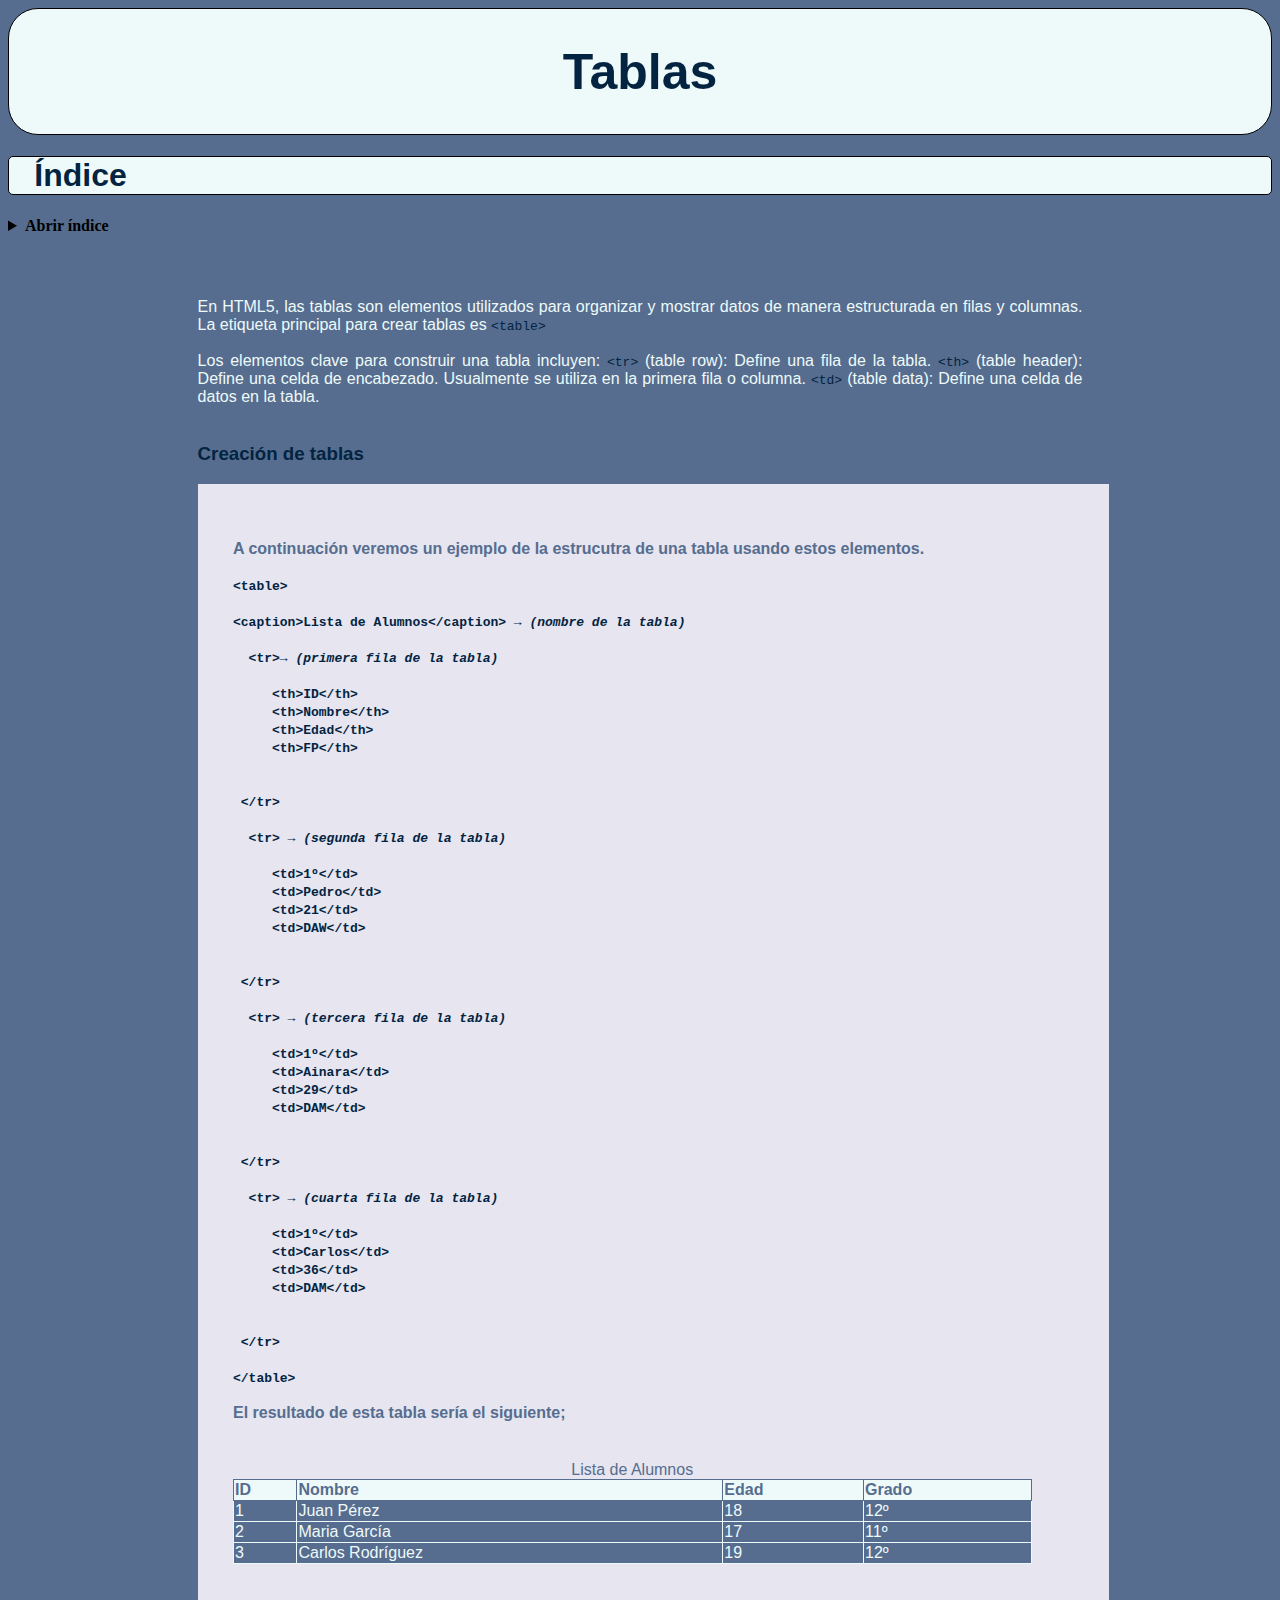
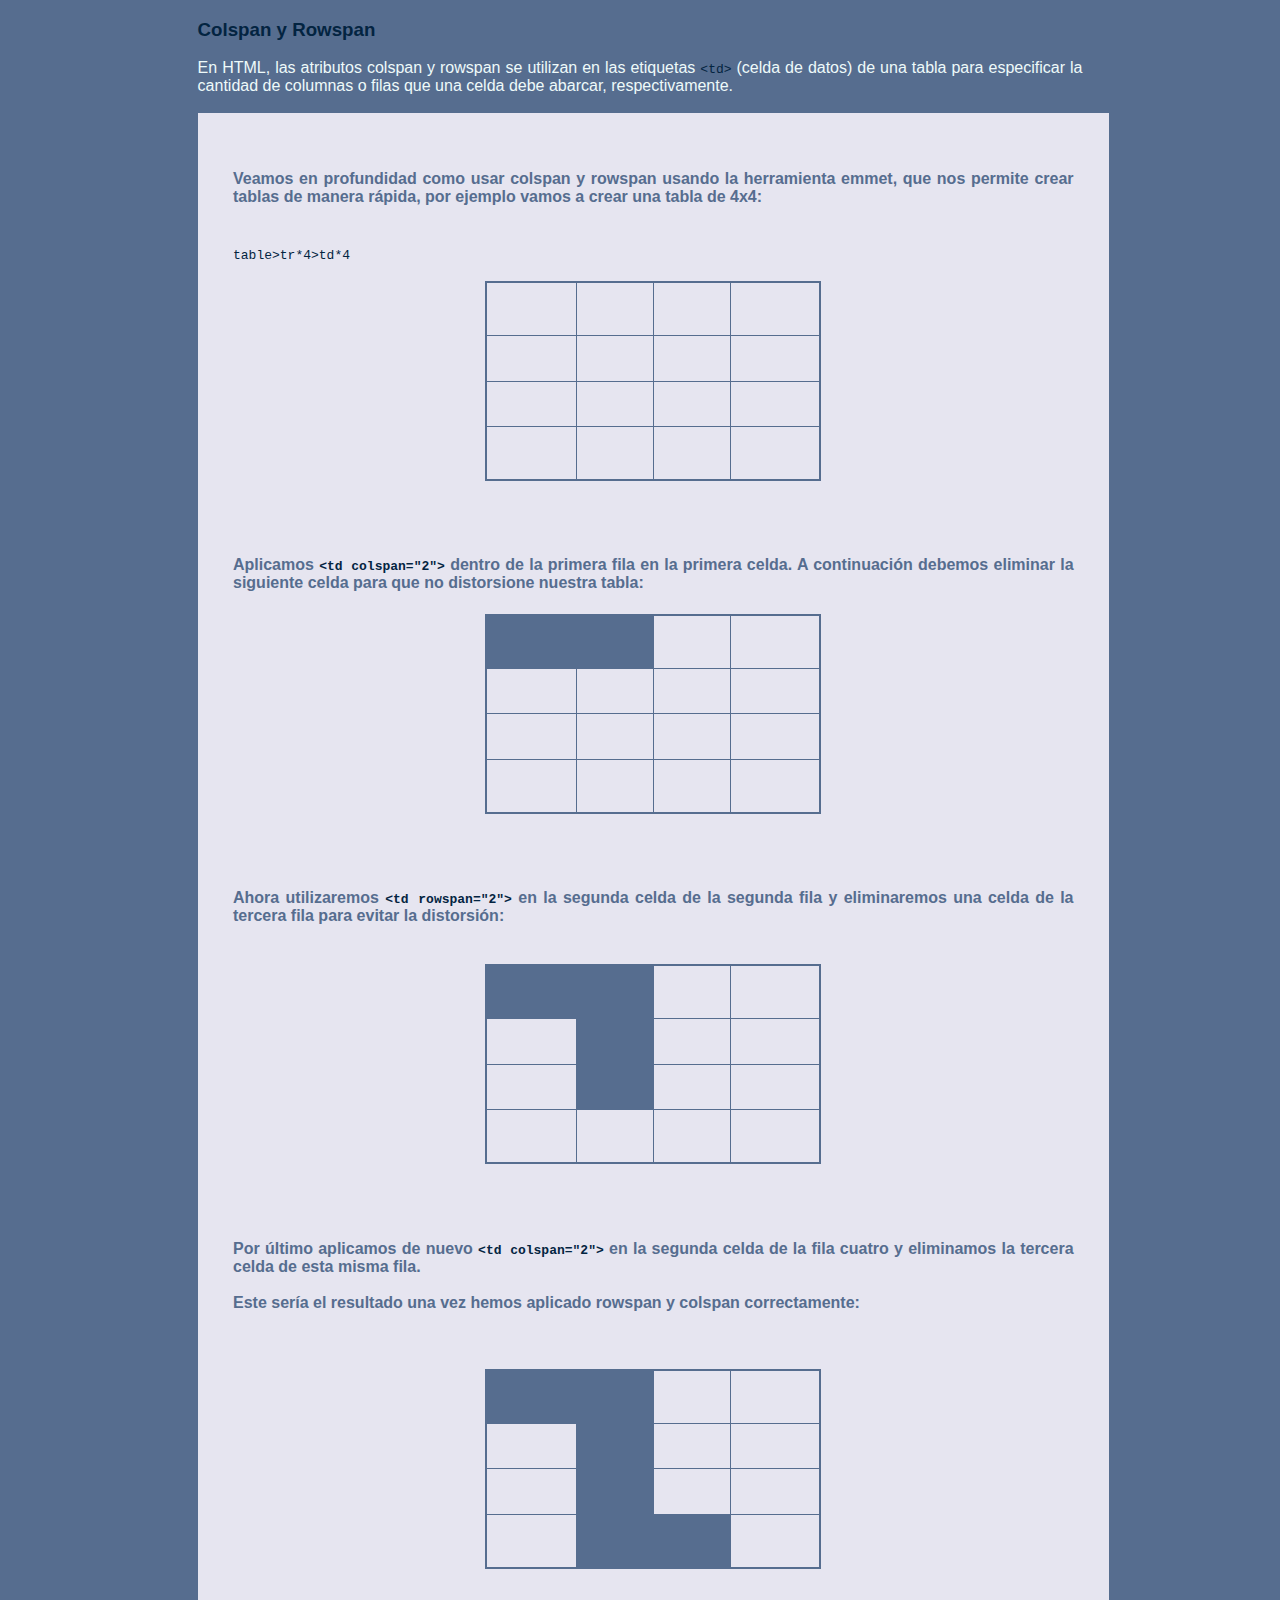
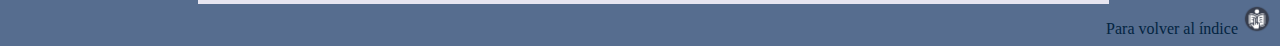
<file: html/tablas.html>
<!DOCTYPE html>
<html lang="es">
<head>
    <meta charset="UTF-8">
    <meta name="viewport" content="width=device-width, initial-scale=1.0">
    <link rel="stylesheet" href="../styles/estilos.css">
    <title>Tablas HTML</title>
    <link rel="shortcut icon" href="../images/logo5.png" type="image/x-icon">
</head>
<body>
        <div id="etiquetash1"><h1 class="h1" id="tituloetiquetas">Tablas</h1></div>
    
        <h1 class="Indice" id="indice">Índice
        </h1>
        <details>
          <summary><strong> Abrir índice </strong></summary>
        <div class="indice">
          <ul class="ind">
            <li><a href="#tablas">Como crear una tabla</a></li>
            <li><a href="#colspanrowspan">Colspan y Rowspan</a></li>
          </ul>
        </div>
      </details>
    
      <div id="texto2" class="texto">
        En HTML5, las tablas son elementos utilizados para organizar y mostrar datos de manera estructurada en filas y columnas. La etiqueta principal para crear tablas es <code>&lt;table&gt;</code> <br><br>
        Los elementos clave para construir una tabla incluyen:
        <code>&lt;tr&gt;</code> (table row): Define una fila de la tabla.
        <code>&lt;th&gt;</code> (table header): Define una celda de encabezado. Usualmente se utiliza en la primera fila o columna.
        <code>&lt;td&gt;</code> (table data): Define una celda de datos en la tabla. <br><br>
    
      <h3 class="tituloapartado" id="tablas">Creación de tablas</h3>
    
    <article>
        <h4>
        A continuación veremos un ejemplo de la estrucutra de una tabla usando estos elementos.<br><br>
        <code>&lt;table&gt;<br><br>
        &lt;caption&gt;Lista de Alumnos&lt;&#47;caption&gt;&nbsp;&rarr; <em>(nombre de la tabla)</em><br><br>
        &nbsp;&nbsp;&lt;tr&gt;&rarr; <em>(primera fila de la tabla)</em><br><br>
        &nbsp;&nbsp;&nbsp;&nbsp;&nbsp;&lt;th&gt;ID&lt;&#47;th&gt;<br>
        &nbsp;&nbsp;&nbsp;&nbsp;&nbsp;&lt;th&gt;Nombre&lt;&#47;th&gt;<br>
        &nbsp;&nbsp;&nbsp;&nbsp;&nbsp;&lt;th&gt;Edad&lt;&#47;th&gt;<br>
        &nbsp;&nbsp;&nbsp;&nbsp;&nbsp;&lt;th&gt;FP&lt;&#47;th&gt;<br><br><br>
        &nbsp;&lt;&#47;tr&gt;<br><br>
        
        &nbsp;&nbsp;&lt;tr&gt;&nbsp;&rarr; <em>(segunda fila de la tabla)</em><br><br>
        &nbsp;&nbsp;&nbsp;&nbsp;&nbsp;&lt;td&gt;1º&lt;&#47;td&gt;<br>
        &nbsp;&nbsp;&nbsp;&nbsp;&nbsp;&lt;td&gt;Pedro&lt;&#47;td&gt;<br>
        &nbsp;&nbsp;&nbsp;&nbsp;&nbsp;&lt;td&gt;21&lt;&#47;td&gt;<br>
        &nbsp;&nbsp;&nbsp;&nbsp;&nbsp;&lt;td&gt;DAW&lt;&#47;td&gt;<br><br><br>
        &nbsp;&lt;&#47;tr&gt;<br><br>
    
        &nbsp;&nbsp;&lt;tr&gt;&nbsp;&rarr; <em>(tercera fila de la tabla)</em><br><br>
        &nbsp;&nbsp;&nbsp;&nbsp;&nbsp;&lt;td&gt;1º&lt;&#47;td&gt;<br>
        &nbsp;&nbsp;&nbsp;&nbsp;&nbsp;&lt;td&gt;Ainara&lt;&#47;td&gt;<br>
        &nbsp;&nbsp;&nbsp;&nbsp;&nbsp;&lt;td&gt;29&lt;&#47;td&gt;<br>
        &nbsp;&nbsp;&nbsp;&nbsp;&nbsp;&lt;td&gt;DAM&lt;&#47;td&gt;<br><br><br>
        &nbsp;&lt;&#47;tr&gt;<br><br>
    
        &nbsp;&nbsp;&lt;tr&gt;&nbsp;&rarr; <em>(cuarta fila de la tabla)</em><br><br>
        &nbsp;&nbsp;&nbsp;&nbsp;&nbsp;&lt;td&gt;1º&lt;&#47;td&gt;<br>
        &nbsp;&nbsp;&nbsp;&nbsp;&nbsp;&lt;td&gt;Carlos&lt;&#47;td&gt;<br>
        &nbsp;&nbsp;&nbsp;&nbsp;&nbsp;&lt;td&gt;36&lt;&#47;td&gt;<br>
        &nbsp;&nbsp;&nbsp;&nbsp;&nbsp;&lt;td&gt;DAM&lt;&#47;td&gt;<br><br><br>
    
        &nbsp;&lt;&#47;tr&gt;<br><br>
        &lt;&#47;table&gt;</code><br><br>
    
        El resultado de esta tabla sería el siguiente; <br><br>
    </h4>
    <table class="tabla">
        <caption class="caption">Lista de Alumnos</caption>
        
            <tr>
                <th>ID</th>
                <th>Nombre</th>
                <th>Edad</th>
                <th>Grado</th>
            </tr>
            <tr>
                <td>1</td>
                <td>Juan Pérez</td>
                <td>18</td>
                <td>12º</td>
            </tr>
            <tr>
                <td>2</td>
                <td>Maria García</td>
                <td>17</td>
                <td>11º</td>
            </tr>
            <tr>
                <td>3</td>
                <td>Carlos Rodríguez</td>
                <td>19</td>
                <td>12º</td>
            </tr>
    </table>
        
    </article>
    <h3 class="tituloapartado" id="colspanrowspan">Colspan y Rowspan</h3>
    <div class="texto">
      En HTML, las atributos colspan y rowspan se utilizan en las etiquetas <code>&lt;td&gt;</code> (celda de datos) de una tabla para especificar la cantidad de columnas o filas que una celda debe abarcar, respectivamente. <br><br>
      <article>
        <h4>
          Veamos en profundidad como usar colspan y rowspan usando la herramienta emmet, que nos permite crear tablas de manera rápida, por ejemplo vamos a crear una tabla de 4x4: <br><br>
        </h4>
          <code>table&gt;tr*4&gt;td*4</code><br> <br>
          <table class="tabla3">
            <tr>
              <td></td>
              <td></td>
              <td></td>
              <td></td>
            </tr>
            <tr>
              <td></td>
              <td></td>
              <td></td>
              <td></td>
            </tr>
            <tr>
              <td></td>
              <td></td>
              <td></td>
              <td></td>
            </tr>
            <tr>
              <td></td>
              <td></td>
              <td></td>
              <td></td>
            </tr>
          </table><br><br><br>
          
        <h4>
        Aplicamos <code>&lt;td colspan="2"&gt;</code> dentro de la primera fila en la primera celda. A continuación debemos eliminar la siguiente celda para que no distorsione nuestra tabla:
        </h4>
        <table class="tabla3">
          <tr>
            <td class="colspan" colspan="2"></td>
            <td></td>
            <td></td>
          </tr>
          <tr>
            <td></td>
            <td></td>
            <td></td>
            <td></td>
          </tr>
          <tr>
            <td></td>
            <td></td>
            <td></td>
            <td></td>
          </tr>
          <tr>
            <td></td>
            <td></td>
            <td></td>
            <td></td>
          </tr>
        </table><br><br><br>
        <h4>
          
            Ahora utilizaremos <code>&lt;td rowspan="2"&gt;</code> en la segunda celda de la segunda fila y eliminaremos una celda de la tercera fila para evitar la distorsión: <br><br> 
          </h4>
          <table class="tabla3">
            <tr>
              <td class="colspan" colspan="2"></td>
              <td></td>
              <td></td>
            </tr>
            <tr>
              <td></td>
              <td class="rowspan" rowspan="2"></td>
              <td></td>
              <td></td>
            </tr>
            <tr>
              <td></td>
              <td></td>
              <td></td>
            </tr>
            <tr>
              <td></td>
              <td></td>
              <td></td>
              <td></td>
            </tr>
          </table><br><br><br>
        
        <h4>
          Por último aplicamos de nuevo <code>&lt;td colspan="2"&gt;</code> en la segunda celda de la fila cuatro y eliminamos la tercera celda de esta misma fila. <br><br>
          Este sería el resultado una vez hemos aplicado rowspan y colspan correctamente:<br><br><br>
        </h4>
      <table class="tabla3">
        <tr>
          <td colspan="2" class="colspan"></td>
          <td></td>
          <td></td>
        </tr>
        <tr>
          <td></td>
          <td rowspan="2" class="rowspan"></td>
          <td></td>
          <td></td>
        </tr>
        <tr>
          <td></td>
          <td></td>
          <td></td>
        </tr>
        <tr>
          <td></td>
          <td colspan="2" class="colspan"></td>
          <td></td>
        </tr>
    </table>
    
    
    </article>
    </div>
      </div>
        <footer>
          Para volver al índice <a href="#indice"><img src="../images/indice.png" alt="indice" height="30"></a>
        </footer>
</body>
</html>
</file>
<file: styles/estilos.css>
body {
    background-color: #566d8f;
    position:static;
}
ul.navigation{
    list-style-type: none; 
    margin: 0;
    padding: 0;
    background-color: rgb(238, 250, 250);
    color: rgb(3, 36, 65);
    overflow: hidden;
    font-family: 'Gill Sans', 'Gill Sans MT', Calibri, 'Trebuchet MS', sans-serif;
}
li.section {
    display: inline-flex;
    padding: 15px;
}
li#Contacto {
    float: right;
}
.imagen {
    text-align:center;
    overflow: hidden;
}
.texto {
    text-align: justify;
    color: rgb(238, 250, 250);
    font-family: 'Gill Sans', 'Gill Sans MT', Calibri, 'Trebuchet MS', sans-serif;
}
#texto {
    width: 50%;
    padding-left: 25%;
    font-family: 'Gill Sans', 'Gill Sans MT', Calibri, 'Trebuchet MS', sans-serif;
    color: rgb(238, 250, 250);
}
.h1{
    text-align: center;
    color: rgb(238, 250, 250);
    font-family: 'Lucida Sans', 'Lucida Sans Regular', 'Lucida Grande', 'Lucida Sans Unicode', Geneva, Verdana, sans-serif;
    font-size: 50px;
}
#texto2 {
    padding-top: 5%;
    width: 70%;
    padding-left: 15%;
    font-family: 'Gill Sans', 'Gill Sans MT', Calibri, 'Trebuchet MS', sans-serif;
    color: rgb(238, 250, 250);
}
#etiquetash1 {
    border-radius: 30px;
    border: 1px solid black;
    background-color: rgb(238, 250, 250);
}
#tituloetiquetas{
    color: rgb(3, 36, 65);
}
.tituloapartado {
    color: rgb(3, 36, 65);
}
table {
    border: 1px solid; 
    border-collapse: collapse;
    width: 95%;
}
td {
    border: 1px solid;
}
th {
    border: 1px solid; 
    background-color: rgb(238, 250, 250);
    color: #566d8f;
}
 .Indice {
    border-radius: 5px;
    border: 1px solid black;
    background-color: rgb(238, 250, 250);
    font-family: 'Gill Sans', 'Gill Sans MT', Calibri, 'Trebuchet MS', sans-serif;
    color:rgb(3, 36, 65);
    padding-left: 2%;
 }
 .indice {
    border-radius: 5px;
    border: 1px solid black;
    background-color: rgb(238, 250, 250);
    font-family: 'Gill Sans', 'Gill Sans MT', Calibri, 'Trebuchet MS', sans-serif;
    color:rgb(3, 36, 65); 
    padding-left: 2%;
 }
 article{
    width: 95%;
    color: #566d8f;
    background-color:  #e6e5f0;
    padding: 4%;
 }
 footer{
    text-align: right;
    color: rgb(3, 36, 65);
 }
 section {
    width: 50%;
 }
 #reinalogo {
    text-align:center
 }
 .tabla {
    background-color: #566d8f;
    color:  rgb(238, 250, 250);
 }
 .caption {
    color: #566d8f;
 }
 .tabla3 {
    width: 40%;
    height:200px;
    border: 2px solid #566d8f;
    margin: auto;
 }
 .tabla {
    background-color:#566d8f;
    color:rgb(238, 250, 250);
 }
 .rowspan,.colspan{
    background-color: #566d8f;
    font-size: x-small;
    text-align: justify;
 }
 #imagenesright {
    float: right;
    margin-left: 20px;
 }
 fieldset {
    border: none;
 }
 .header{
    border: 1px solid black;
    padding: 20px;
 }
 .nav{
    border: 1px solid black;
 }
 .article1 , .article2 , .article3 {
    border: 1px solid black;
    padding: 4%;
 }
.main1{
    text-align: center;
    border: 1px solid black;
    padding: 4%;
    width: 95%;
    background-color: #e6e5f0;
    color: #566d8f;
}
code {
    color: rgb(3, 36, 65);;
}
.sinmarcador{
    list-style-type: none;
}
</file>
